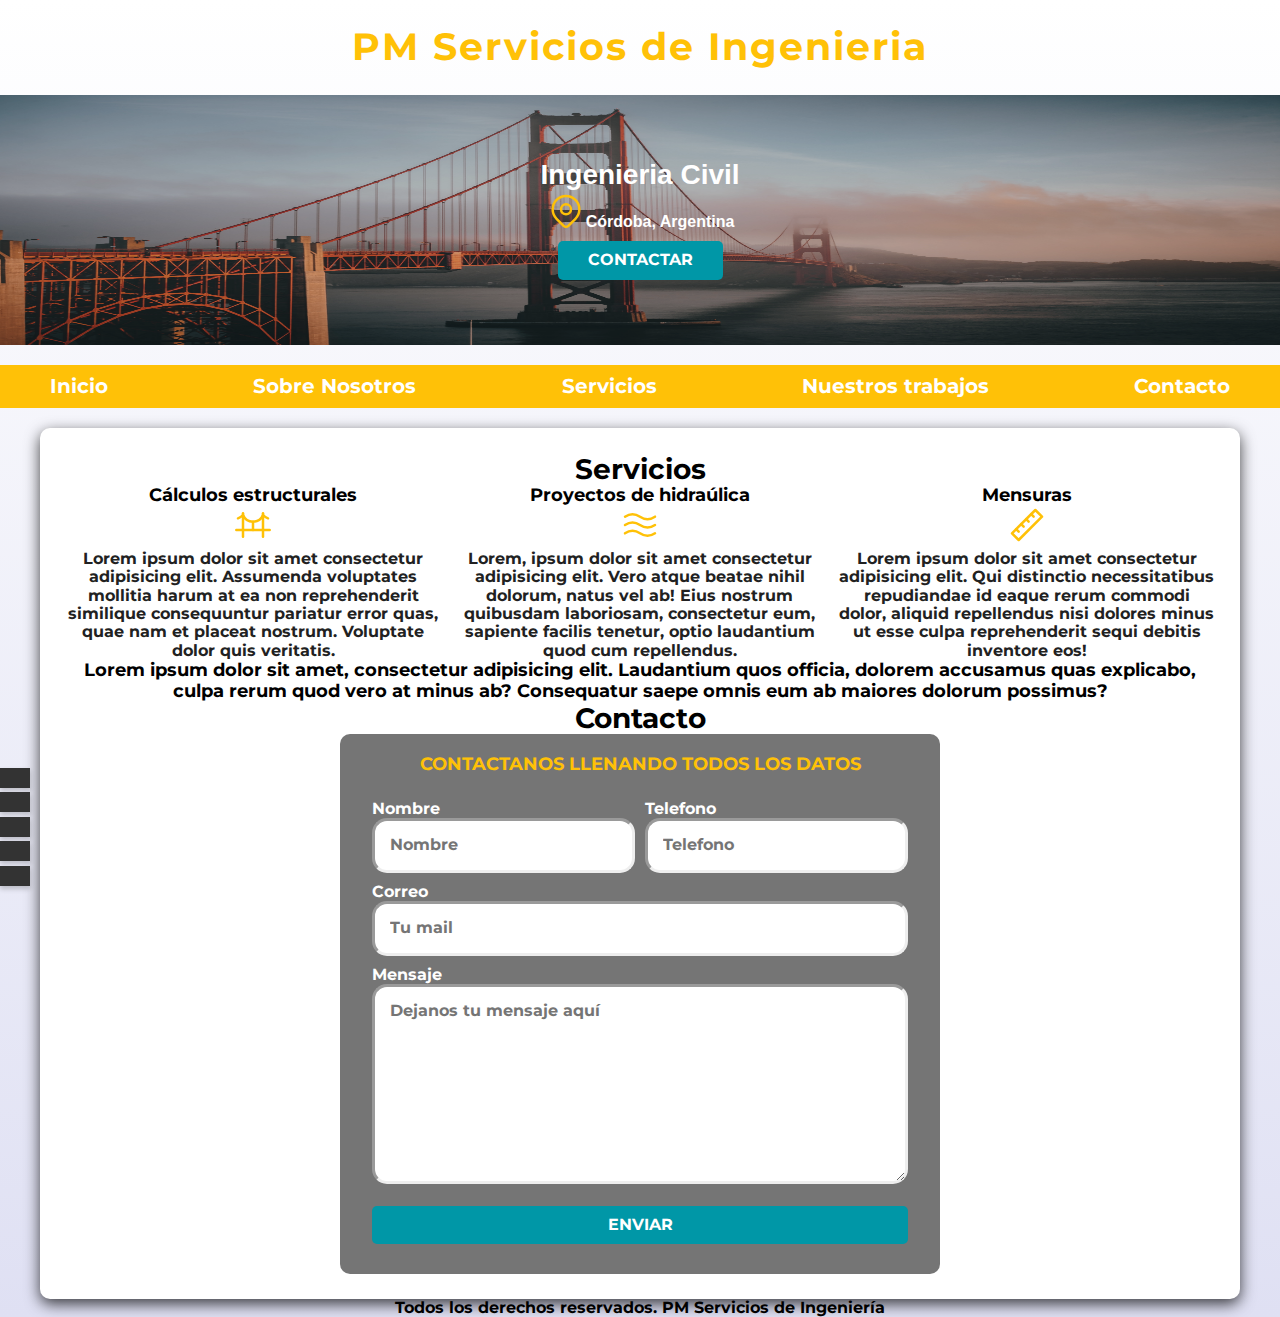
<file: index.html>
<!DOCTYPE html>
<html lang="en">
<head>
    <meta charset="UTF-8">
    <meta http-equiv="X-UA-Compatible" content="IE=edge">
    <meta name="viewport" content="width=device-width, initial-scale=1.0">
    <title>PM Ingenieria</title>

    <link rel="preload" href="../css/normalize.css" as="normalize">
    <link rel="stylesheet" href="../css/normalize.css">

    <link rel="preconnect" href="https://fonts.googleapis.com">
    <link rel="preconnect" href="https://fonts.gstatic.com" crossorigin>
    <link href="https://fonts.googleapis.com/css2?family=Montserrat:wght@100&display=swap" rel="stylesheet">
    
    <link rel="preload" href="../css/styles.css" as="style">
    <link href="../css/styles.css" rel="stylesheet">

    <!-- Este es el stylesheet para las redes sociales -->
    <link rel="preload" href="../css/sociales.css" as="style">
    <link href="../css/sociales.css" rel="stylesheet">
    <link rel="stylesheet" href="https://pro.fontawesome.com/releases/v5.10.0/css/all.css" integrity="sha384-AYmEC3Yw5cVb3ZcuHtOA93w35dYTsvhLPVnYs9eStHfGJvOvKxVfELGroGkvsg+p" crossorigin="anonymous"/>
  
    <!-- Agrego el description y keywords -->
    <meta name="description" content="Servicios de ingenieria, calculo de estructuras">
    <meta name="keywords"  content="Ingenieria, civil, estructuras, hidraulica, mensuras, construcciones, puentes">

</head>

<body>
    <header>
        <h1 class="titulo">PM Servicios de Ingenieria</h1>
    </header>
    
    <section class="img-puente">
        <div class="contenido-img-puente">
            <h2>Ingenieria Civil</h2>
                <div class="ubicacion">
                    <svg xmlns="http://www.w3.org/2000/svg" class="icon icon-tabler icon-tabler-map-pin" width="40" height="40" viewBox="0 0 24 24" stroke-width="1.5" stroke="#ffc107" fill="none" stroke-linecap="round" stroke-linejoin="round">
                    <path stroke="none" d="M0 0h24v24H0z" fill="none"/>
                    <circle cx="12" cy="11" r="3" />
                    <path d="M17.657 16.657l-4.243 4.243a2 2 0 0 1 -2.827 0l-4.244 -4.243a8 8 0 1 1 11.314 0z" />
                    </svg>
                    <p>Córdoba, Argentina</p>
                </div>
            <a href="contacto.html" class="boton">Contactar</a>
        </div>
    </section>
   
        
    <div class="nav-bg">
        <nav class="navegacion-principal contenedor">
            <a href="index.html">Inicio</a>
            <a href="nosotros.html">Sobre Nosotros</a>
            <div class="dropdown">
                <a class="btn btn-secondary dropdown-toggle" href="#" role="button" id="dropdownMenuLink" data-toggle="dropdown" aria-haspopup="true" aria-expanded="false">
                  Servicios
                </a>
                    <div class="dropdown-menu" aria-labelledby="dropdownMenuLink">
                        <a class="dropdown-item" href="../html/estructuras.html">Estructuras</a>
                        <a class="dropdown-item" href="../html/hidrologia.html">Hidraulica</a>
                        <a class="dropdown-item" href="../html/mensuras.html">Mensuras</a>
                    </div>
            </div>
            <a href="trabajos.html">Nuestros trabajos</a>
            <a href="contacto.html">Contacto</a>
        </nav>
    </div> 
    <div class="redes-container">
        <ul>
            <li><a href="#" class="Facebook"><i class="fab fa-facebook-f"></i></a></li>
            <li><a href="#" class="instagram"><i class="fab fa-instagram"></i></a></li>
            <li><a href="#" class="twitter"><i class="fab fa-twitter"></i></a></li>
            <li><a href="#" class="pinterest"><i class="fab fa-pinterest-p"></i></a></li>
            <li><a href="#" class="linkedin"><i class="fab fa-linkedin-in"></i></a></li>
        </ul>
    </div>

    <main class="contenedor sombra">
            <h2>Servicios</h2>
                <div class="servicios">
                    <section class="servicio">
                        <div class="iconos">
                            <h3>Cálculos estructurales</h3>
                            <p>
                                <svg xmlns="http://www.w3.org/2000/svg" class="icon icon-tabler icon-tabler-building-bridge" width="40" height="40" viewBox="0 0 24 24" stroke-width="1.5" stroke="#ffc107" fill="none" stroke-linecap="round" stroke-linejoin="round">
                                    <path stroke="none" d="M0 0h24v24H0z" fill="none"/>
                                    <line x1="6" y1="5" x2="6" y2="19" />
                                    <line x1="18" y1="5" x2="18" y2="19" />
                                    <line x1="2" y1="15" x2="22" y2="15" />
                                    <path d="M3 8a7.5 7.5 0 0 0 3 -2a6.5 6.5 0 0 0 12 0a7.5 7.5 0 0 0 3 2" />
                                    <line x1="12" y1="10" x2="12" y2="15" />
                                </svg>
                            </p>
                            <p>Lorem ipsum dolor sit amet consectetur adipisicing elit. Assumenda voluptates mollitia harum at ea non reprehenderit similique consequuntur pariatur error quas, quae nam et placeat nostrum. Voluptate dolor quis veritatis.</p>
                        </div>
                    </section>
                    <section class="servicio">
                        <div class="iconos">
                            <h3>Proyectos de hidraúlica</h3>
                            <p>
                                <svg xmlns="http://www.w3.org/2000/svg" class="icon icon-tabler icon-tabler-ripple" width="40" height="40" viewBox="0 0 24 24" stroke-width="1.5" stroke="#ffc107" fill="none" stroke-linecap="round" stroke-linejoin="round">
                                        <path stroke="none" d="M0 0h24v24H0z" fill="none"/>
                                        <path d="M3 7c3 -2 6 -2 9 0s6 2 9 0" />
                                        <path d="M3 17c3 -2 6 -2 9 0s6 2 9 0" />
                                        <path d="M3 12c3 -2 6 -2 9 0s6 2 9 0" />
                                </svg>
                            </p>
                            <p>Lorem, ipsum dolor sit amet consectetur adipisicing elit. Vero atque beatae nihil dolorum, natus vel ab! Eius nostrum quibusdam laboriosam, consectetur eum, sapiente facilis tenetur, optio laudantium quod cum repellendus.</p>
                        </div>
                    </section>
                    <section class="servicio">
                        <div class="iconos">
                            <h3>Mensuras</h3>
                            <p>
                                <svg xmlns="http://www.w3.org/2000/svg" class="icon icon-tabler icon-tabler-ruler-2" width="40" height="40" viewBox="0 0 24 24" stroke-width="1.5" stroke="#ffc107" fill="none" stroke-linecap="round" stroke-linejoin="round">
                                        <path stroke="none" d="M0 0h24v24H0z" fill="none"/>
                                        <path d="M17 3l4 4l-14 14l-4 -4z" />
                                        <path d="M16 7l-1.5 -1.5" />
                                        <path d="M13 10l-1.5 -1.5" />
                                        <path d="M10 13l-1.5 -1.5" />
                                        <path d="M7 16l-1.5 -1.5" />
                                </svg>
                            </p>
                            
                            <p> Lorem ipsum dolor sit amet consectetur adipisicing elit. Qui distinctio necessitatibus repudiandae id eaque rerum commodi dolor, aliquid repellendus nisi dolores minus ut esse culpa reprehenderit sequi debitis inventore eos!</p>
                        </div>
                    </section>
                </div>

                <h3>Lorem ipsum dolor sit amet, consectetur adipisicing elit. Laudantium quos officia, dolorem accusamus quas explicabo, culpa rerum quod vero at minus ab? Consequatur saepe omnis eum ab maiores dolorum possimus?</h2>
                <section>
                <h2>Contacto</h2>
                <form class="formulario">
                    <fieldset>
                        <legend>Contactanos llenando todos los datos</legend>
                            <div class="formulario-campo">
                                
                                <div class="campo">
                                    <label for="">Nombre</label>
                                    <input class="TipoTexto" type="text" placeholder="Nombre">
                                </div>   
                
                                <div class="campo">
                                    <label for="">Telefono</label>
                                    <input class="TipoTexto" type="number" placeholder="Telefono">
                    
                                </div>
                
                                <div class="campo">
                                    <label for="">Correo</label>
                                    <input class="TipoTexto" type="email" placeholder="Tu mail">    
                                </div>
                            
                                <div class="campo">
                                    <label for="">Mensaje</label>
                                    <textarea class="TipoTexto" name="" id="" cols="30" rows="10" placeholder="Dejanos tu mensaje aquí"></textarea>
                                </div>
                            </div>
                            <div class="enviar">
                                <input class="boton" type="submit" value="Enviar">
                            </div>
                            
        
                    </fieldset>
                </form>
        </section> 
    </main>
    <footer class="footer">
        <p>Todos los derechos reservados. PM Servicios de Ingeniería</p>
    </footer>

    <!-- Acá se carga el jquery, popper y javascript-->
    <script src="https://code.jquery.com/jquery-3.5.1.slim.min.js" integrity="sha384-DfXdz2htPH0lsSSs5nCTpuj/zy4C+OGpamoFVy38MVBnE+IbbVYUew+OrCXaRkfj" crossorigin="anonymous"></script>
    <script src="https://cdn.jsdelivr.net/npm/popper.js@1.16.0/dist/umd/popper.min.js" integrity="sha384-Q6E9RHvbIyZFJoft+2mJbHaEWldlvI9IOYy5n3zV9zzTtmI3UksdQRVvoxMfooAo" crossorigin="anonymous"></script>
    <script src="https://stackpath.bootstrapcdn.com/bootstrap/4.5.0/js/bootstrap.min.js" integrity="sha384-OgVRvuATP1z7JjHLkuOU7Xw704+h835Lr+6QL9UvYjZE3Ipu6Tp75j7Bh/kR0JKI" crossorigin="anonymous"></script>

</body>
</html>
</file>
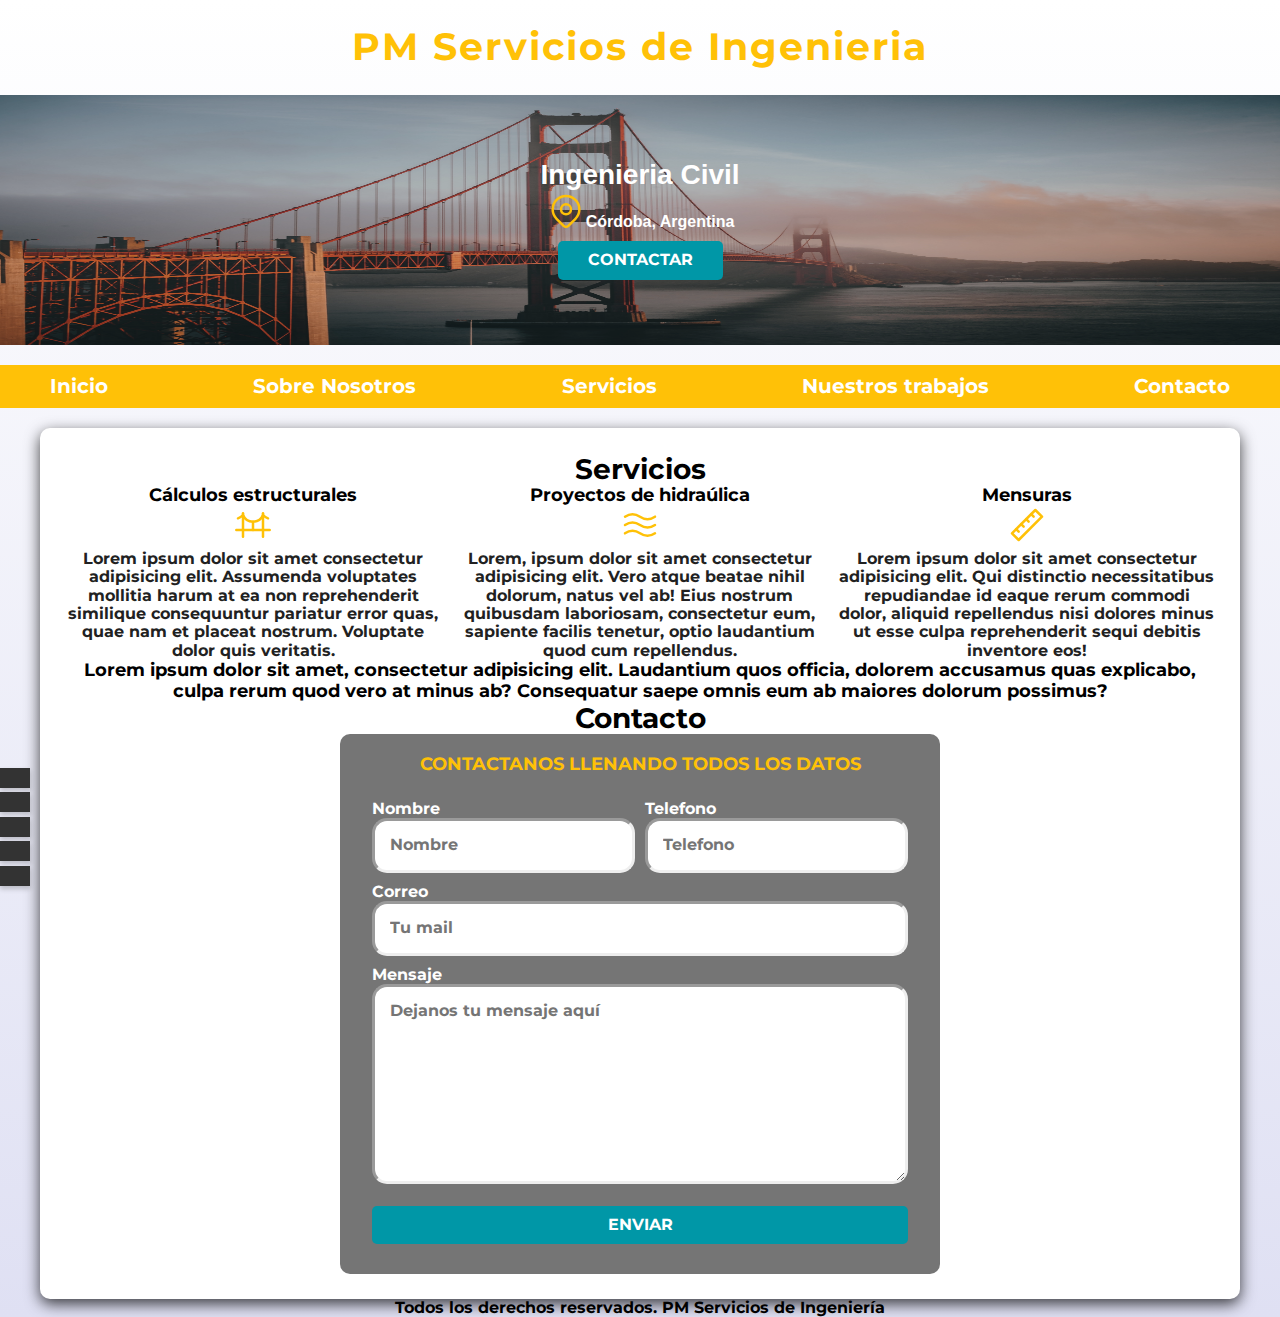
<file: html/index.html>
<!DOCTYPE html>
<html lang="en">
<head>
    <meta charset="UTF-8">
    <meta http-equiv="X-UA-Compatible" content="IE=edge">
    <meta name="viewport" content="width=device-width, initial-scale=1.0">
    <title>PM Ingenieria</title>

    <link rel="preload" href="../css/normalize.css" as="normalize">
    <link rel="stylesheet" href="../css/normalize.css">

    <link rel="preconnect" href="https://fonts.googleapis.com">
    <link rel="preconnect" href="https://fonts.gstatic.com" crossorigin>
    <link href="https://fonts.googleapis.com/css2?family=Montserrat:wght@100&display=swap" rel="stylesheet">
    
    <link rel="preload" href="../css/styles.css" as="style">
    <link href="../css/styles.css" rel="stylesheet">

    <!-- Este es el stylesheet para las redes sociales -->
    <link rel="preload" href="../css/sociales.css" as="style">
    <link href="../css/sociales.css" rel="stylesheet">
    <link rel="stylesheet" href="https://pro.fontawesome.com/releases/v5.10.0/css/all.css" integrity="sha384-AYmEC3Yw5cVb3ZcuHtOA93w35dYTsvhLPVnYs9eStHfGJvOvKxVfELGroGkvsg+p" crossorigin="anonymous"/>
  
    <!-- Agrego el description y keywords -->
    <meta name="description" content="Servicios de ingenieria, calculo de estructuras">
    <meta name="keywords"  content="Ingenieria, civil, estructuras, hidraulica, mensuras, construcciones, puentes">

</head>

<body>
    <header>
        <h1 class="titulo">PM Servicios de Ingenieria</h1>
    </header>
    
    <section class="img-puente">
        <div class="contenido-img-puente">
            <h2>Ingenieria Civil</h2>
                <div class="ubicacion">
                    <svg xmlns="http://www.w3.org/2000/svg" class="icon icon-tabler icon-tabler-map-pin" width="40" height="40" viewBox="0 0 24 24" stroke-width="1.5" stroke="#ffc107" fill="none" stroke-linecap="round" stroke-linejoin="round">
                    <path stroke="none" d="M0 0h24v24H0z" fill="none"/>
                    <circle cx="12" cy="11" r="3" />
                    <path d="M17.657 16.657l-4.243 4.243a2 2 0 0 1 -2.827 0l-4.244 -4.243a8 8 0 1 1 11.314 0z" />
                    </svg>
                    <p>Córdoba, Argentina</p>
                </div>
            <a href="contacto.html" class="boton">Contactar</a>
        </div>
    </section>
   
        
    <div class="nav-bg">
        <nav class="navegacion-principal contenedor">
            <a href="index.html">Inicio</a>
            <a href="nosotros.html">Sobre Nosotros</a>
            <div class="dropdown">
                <a class="btn btn-secondary dropdown-toggle" href="#" role="button" id="dropdownMenuLink" data-toggle="dropdown" aria-haspopup="true" aria-expanded="false">
                  Servicios
                </a>
                    <div class="dropdown-menu" aria-labelledby="dropdownMenuLink">
                    <a class="dropdown-item" href="../html/estructuras.html">Estructuras</a>
                    <a class="dropdown-item" href="../html/hidrologia.html">Hidraulica</a>
                    <a class="dropdown-item" href="../html/mensuras.html">Mensuras</a>
                    </div>
            </div>
            <a href="trabajos.html">Nuestros trabajos</a>
            <a href="contacto.html">Contacto</a>
        </nav>
    </div> 
    <div class="redes-container">
        <ul>
            <li><a href="#" class="Facebook"><i class="fab fa-facebook-f"></i></a></li>
            <li><a href="#" class="instagram"><i class="fab fa-instagram"></i></a></li>
            <li><a href="#" class="twitter"><i class="fab fa-twitter"></i></a></li>
            <li><a href="#" class="pinterest"><i class="fab fa-pinterest-p"></i></a></li>
            <li><a href="#" class="linkedin"><i class="fab fa-linkedin-in"></i></a></li>
        </ul>
    </div>

    <main class="contenedor sombra">
            <h2>Servicios</h2>
                <div class="servicios">
                    <section class="servicio">
                        <div class="iconos">
                            <h3>Cálculos estructurales</h3>
                            <p>
                                <svg xmlns="http://www.w3.org/2000/svg" class="icon icon-tabler icon-tabler-building-bridge" width="40" height="40" viewBox="0 0 24 24" stroke-width="1.5" stroke="#ffc107" fill="none" stroke-linecap="round" stroke-linejoin="round">
                                    <path stroke="none" d="M0 0h24v24H0z" fill="none"/>
                                    <line x1="6" y1="5" x2="6" y2="19" />
                                    <line x1="18" y1="5" x2="18" y2="19" />
                                    <line x1="2" y1="15" x2="22" y2="15" />
                                    <path d="M3 8a7.5 7.5 0 0 0 3 -2a6.5 6.5 0 0 0 12 0a7.5 7.5 0 0 0 3 2" />
                                    <line x1="12" y1="10" x2="12" y2="15" />
                                </svg>
                            </p>
                            <p>Lorem ipsum dolor sit amet consectetur adipisicing elit. Assumenda voluptates mollitia harum at ea non reprehenderit similique consequuntur pariatur error quas, quae nam et placeat nostrum. Voluptate dolor quis veritatis.</p>
                        </div>
                    </section>
                    <section class="servicio">
                        <div class="iconos">
                            <h3>Proyectos de hidraúlica</h3>
                            <p>
                                <svg xmlns="http://www.w3.org/2000/svg" class="icon icon-tabler icon-tabler-ripple" width="40" height="40" viewBox="0 0 24 24" stroke-width="1.5" stroke="#ffc107" fill="none" stroke-linecap="round" stroke-linejoin="round">
                                        <path stroke="none" d="M0 0h24v24H0z" fill="none"/>
                                        <path d="M3 7c3 -2 6 -2 9 0s6 2 9 0" />
                                        <path d="M3 17c3 -2 6 -2 9 0s6 2 9 0" />
                                        <path d="M3 12c3 -2 6 -2 9 0s6 2 9 0" />
                                </svg>
                            </p>
                            <p>Lorem, ipsum dolor sit amet consectetur adipisicing elit. Vero atque beatae nihil dolorum, natus vel ab! Eius nostrum quibusdam laboriosam, consectetur eum, sapiente facilis tenetur, optio laudantium quod cum repellendus.</p>
                        </div>
                    </section>
                    <section class="servicio">
                        <div class="iconos">
                            <h3>Mensuras</h3>
                            <p>
                                <svg xmlns="http://www.w3.org/2000/svg" class="icon icon-tabler icon-tabler-ruler-2" width="40" height="40" viewBox="0 0 24 24" stroke-width="1.5" stroke="#ffc107" fill="none" stroke-linecap="round" stroke-linejoin="round">
                                        <path stroke="none" d="M0 0h24v24H0z" fill="none"/>
                                        <path d="M17 3l4 4l-14 14l-4 -4z" />
                                        <path d="M16 7l-1.5 -1.5" />
                                        <path d="M13 10l-1.5 -1.5" />
                                        <path d="M10 13l-1.5 -1.5" />
                                        <path d="M7 16l-1.5 -1.5" />
                                </svg>
                            </p>
                            
                            <p> Lorem ipsum dolor sit amet consectetur adipisicing elit. Qui distinctio necessitatibus repudiandae id eaque rerum commodi dolor, aliquid repellendus nisi dolores minus ut esse culpa reprehenderit sequi debitis inventore eos!</p>
                        </div>
                    </section>
                </div>

                <h3>Lorem ipsum dolor sit amet, consectetur adipisicing elit. Laudantium quos officia, dolorem accusamus quas explicabo, culpa rerum quod vero at minus ab? Consequatur saepe omnis eum ab maiores dolorum possimus?</h2>
                <section>
                <h2>Contacto</h2>
                <form class="formulario">
                    <fieldset>
                        <legend>Contactanos llenando todos los datos</legend>
                            <div class="formulario-campo">
                                
                                <div class="campo">
                                    <label for="">Nombre</label>
                                    <input class="TipoTexto" type="text" placeholder="Nombre">
                                </div>   
                
                                <div class="campo">
                                    <label for="">Telefono</label>
                                    <input class="TipoTexto" type="number" placeholder="Telefono">
                    
                                </div>
                
                                <div class="campo">
                                    <label for="">Correo</label>
                                    <input class="TipoTexto" type="email" placeholder="Tu mail">    
                                </div>
                            
                                <div class="campo">
                                    <label for="">Mensaje</label>
                                    <textarea class="TipoTexto" name="" id="" cols="30" rows="10" placeholder="Dejanos tu mensaje aquí"></textarea>
                                </div>
                            </div>
                            <div class="enviar">
                                <input class="boton" type="submit" value="Enviar">
                            </div>
                            
        
                    </fieldset>
                </form>
        </section> 
    </main>
    <footer class="footer">
        <p>Todos los derechos reservados. PM Servicios de Ingeniería</p>
    </footer>

    <!-- Acá se carga el jquery, popper y javascript-->
    <script src="https://code.jquery.com/jquery-3.5.1.slim.min.js" integrity="sha384-DfXdz2htPH0lsSSs5nCTpuj/zy4C+OGpamoFVy38MVBnE+IbbVYUew+OrCXaRkfj" crossorigin="anonymous"></script>
    <script src="https://cdn.jsdelivr.net/npm/popper.js@1.16.0/dist/umd/popper.min.js" integrity="sha384-Q6E9RHvbIyZFJoft+2mJbHaEWldlvI9IOYy5n3zV9zzTtmI3UksdQRVvoxMfooAo" crossorigin="anonymous"></script>
    <script src="https://stackpath.bootstrapcdn.com/bootstrap/4.5.0/js/bootstrap.min.js" integrity="sha384-OgVRvuATP1z7JjHLkuOU7Xw704+h835Lr+6QL9UvYjZE3Ipu6Tp75j7Bh/kR0JKI" crossorigin="anonymous"></script>

</body>
</html>
</file>
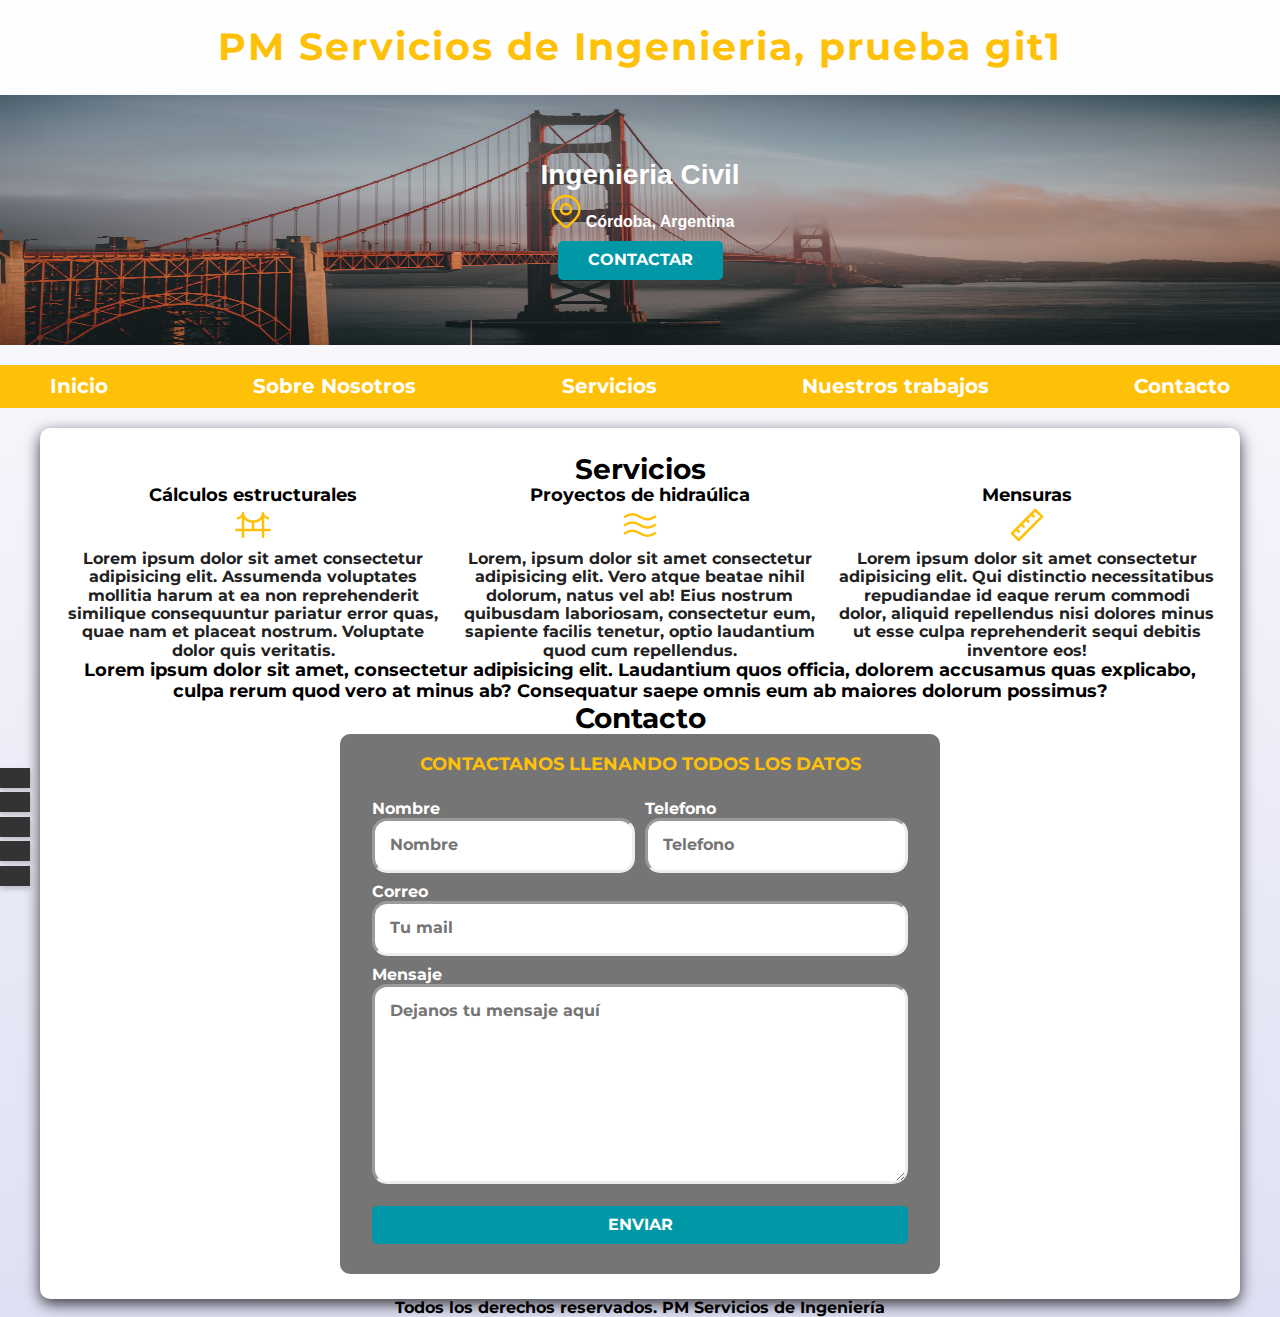
<file: mi-repositorio/index.html>
<!DOCTYPE html>
<html lang="en">
<head>
    <meta charset="UTF-8">
    <meta http-equiv="X-UA-Compatible" content="IE=edge">
    <meta name="viewport" content="width=device-width, initial-scale=1.0">
    <title>PM Ingenieria</title>

    <link rel="preload" href="../css/normalize.css" as="normalize">
    <link rel="stylesheet" href="../css/normalize.css">

    <link rel="preconnect" href="https://fonts.googleapis.com">
    <link rel="preconnect" href="https://fonts.gstatic.com" crossorigin>
    <link href="https://fonts.googleapis.com/css2?family=Montserrat:wght@100&display=swap" rel="stylesheet">
    
    <link rel="preload" href="../css/styles.css" as="style">
    <link href="../css/styles.css" rel="stylesheet">

    <!-- Este es el stylesheet para las redes sociales -->
    <link rel="preload" href="../css/sociales.css" as="style">
    <link href="../css/sociales.css" rel="stylesheet">
    <link rel="stylesheet" href="https://pro.fontawesome.com/releases/v5.10.0/css/all.css" integrity="sha384-AYmEC3Yw5cVb3ZcuHtOA93w35dYTsvhLPVnYs9eStHfGJvOvKxVfELGroGkvsg+p" crossorigin="anonymous"/>
  
    <!-- Agrego el description y keywords -->
    <meta name="description" content="Servicios de ingenieria, calculo de estructuras">
    <meta name="keywords"  content="Ingenieria, civil, estructuras, hidraulica, mensuras, construcciones, puentes">

</head>

<body>
    <header>
        <h1 class="titulo">PM Servicios de Ingenieria, prueba git1</h1>
    </header>
    
    <section class="img-puente">
        <div class="contenido-img-puente">
            <h2>Ingenieria Civil</h2>
                <div class="ubicacion">
                    <svg xmlns="http://www.w3.org/2000/svg" class="icon icon-tabler icon-tabler-map-pin" width="40" height="40" viewBox="0 0 24 24" stroke-width="1.5" stroke="#ffc107" fill="none" stroke-linecap="round" stroke-linejoin="round">
                    <path stroke="none" d="M0 0h24v24H0z" fill="none"/>
                    <circle cx="12" cy="11" r="3" />
                    <path d="M17.657 16.657l-4.243 4.243a2 2 0 0 1 -2.827 0l-4.244 -4.243a8 8 0 1 1 11.314 0z" />
                    </svg>
                    <p>Córdoba, Argentina</p>
                </div>
            <a href="contacto.html" class="boton">Contactar</a>
        </div>
    </section>
   
        
    <div class="nav-bg">
        <nav class="navegacion-principal contenedor">
            <a href="index.html">Inicio</a>
            <a href="nosotros.html">Sobre Nosotros</a>
            <div class="dropdown">
                <a class="btn btn-secondary dropdown-toggle" href="#" role="button" id="dropdownMenuLink" data-toggle="dropdown" aria-haspopup="true" aria-expanded="false">
                  Servicios
                </a>
                    <div class="dropdown-menu" aria-labelledby="dropdownMenuLink">
                        <a class="dropdown-item" href="../html/estructuras.html">Estructuras</a>
                        <a class="dropdown-item" href="../html/hidrologia.html">Hidraulica</a>
                        <a class="dropdown-item" href="../html/mensuras.html">Mensuras</a>
                    </div>
            </div>
            <a href="trabajos.html">Nuestros trabajos</a>
            <a href="contacto.html">Contacto</a>
        </nav>
    </div> 
    <div class="redes-container">
        <ul>
            <li><a href="#" class="Facebook"><i class="fab fa-facebook-f"></i></a></li>
            <li><a href="#" class="instagram"><i class="fab fa-instagram"></i></a></li>
            <li><a href="#" class="twitter"><i class="fab fa-twitter"></i></a></li>
            <li><a href="#" class="pinterest"><i class="fab fa-pinterest-p"></i></a></li>
            <li><a href="#" class="linkedin"><i class="fab fa-linkedin-in"></i></a></li>
        </ul>
    </div>

    <main class="contenedor sombra">
            <h2>Servicios</h2>
                <div class="servicios">
                    <section class="servicio">
                        <div class="iconos">
                            <h3>Cálculos estructurales</h3>
                            <p>
                                <svg xmlns="http://www.w3.org/2000/svg" class="icon icon-tabler icon-tabler-building-bridge" width="40" height="40" viewBox="0 0 24 24" stroke-width="1.5" stroke="#ffc107" fill="none" stroke-linecap="round" stroke-linejoin="round">
                                    <path stroke="none" d="M0 0h24v24H0z" fill="none"/>
                                    <line x1="6" y1="5" x2="6" y2="19" />
                                    <line x1="18" y1="5" x2="18" y2="19" />
                                    <line x1="2" y1="15" x2="22" y2="15" />
                                    <path d="M3 8a7.5 7.5 0 0 0 3 -2a6.5 6.5 0 0 0 12 0a7.5 7.5 0 0 0 3 2" />
                                    <line x1="12" y1="10" x2="12" y2="15" />
                                </svg>
                            </p>
                            <p>Lorem ipsum dolor sit amet consectetur adipisicing elit. Assumenda voluptates mollitia harum at ea non reprehenderit similique consequuntur pariatur error quas, quae nam et placeat nostrum. Voluptate dolor quis veritatis.</p>
                        </div>
                    </section>
                    <section class="servicio">
                        <div class="iconos">
                            <h3>Proyectos de hidraúlica</h3>
                            <p>
                                <svg xmlns="http://www.w3.org/2000/svg" class="icon icon-tabler icon-tabler-ripple" width="40" height="40" viewBox="0 0 24 24" stroke-width="1.5" stroke="#ffc107" fill="none" stroke-linecap="round" stroke-linejoin="round">
                                        <path stroke="none" d="M0 0h24v24H0z" fill="none"/>
                                        <path d="M3 7c3 -2 6 -2 9 0s6 2 9 0" />
                                        <path d="M3 17c3 -2 6 -2 9 0s6 2 9 0" />
                                        <path d="M3 12c3 -2 6 -2 9 0s6 2 9 0" />
                                </svg>
                            </p>
                            <p>Lorem, ipsum dolor sit amet consectetur adipisicing elit. Vero atque beatae nihil dolorum, natus vel ab! Eius nostrum quibusdam laboriosam, consectetur eum, sapiente facilis tenetur, optio laudantium quod cum repellendus.</p>
                        </div>
                    </section>
                    <section class="servicio">
                        <div class="iconos">
                            <h3>Mensuras</h3>
                            <p>
                                <svg xmlns="http://www.w3.org/2000/svg" class="icon icon-tabler icon-tabler-ruler-2" width="40" height="40" viewBox="0 0 24 24" stroke-width="1.5" stroke="#ffc107" fill="none" stroke-linecap="round" stroke-linejoin="round">
                                        <path stroke="none" d="M0 0h24v24H0z" fill="none"/>
                                        <path d="M17 3l4 4l-14 14l-4 -4z" />
                                        <path d="M16 7l-1.5 -1.5" />
                                        <path d="M13 10l-1.5 -1.5" />
                                        <path d="M10 13l-1.5 -1.5" />
                                        <path d="M7 16l-1.5 -1.5" />
                                </svg>
                            </p>
                            
                            <p> Lorem ipsum dolor sit amet consectetur adipisicing elit. Qui distinctio necessitatibus repudiandae id eaque rerum commodi dolor, aliquid repellendus nisi dolores minus ut esse culpa reprehenderit sequi debitis inventore eos!</p>
                        </div>
                    </section>
                </div>

                <h3>Lorem ipsum dolor sit amet, consectetur adipisicing elit. Laudantium quos officia, dolorem accusamus quas explicabo, culpa rerum quod vero at minus ab? Consequatur saepe omnis eum ab maiores dolorum possimus?</h2>
                <section>
                <h2>Contacto</h2>
                <form class="formulario">
                    <fieldset>
                        <legend>Contactanos llenando todos los datos</legend>
                            <div class="formulario-campo">
                                
                                <div class="campo">
                                    <label for="">Nombre</label>
                                    <input class="TipoTexto" type="text" placeholder="Nombre">
                                </div>   
                
                                <div class="campo">
                                    <label for="">Telefono</label>
                                    <input class="TipoTexto" type="number" placeholder="Telefono">
                    
                                </div>
                
                                <div class="campo">
                                    <label for="">Correo</label>
                                    <input class="TipoTexto" type="email" placeholder="Tu mail">    
                                </div>
                            
                                <div class="campo">
                                    <label for="">Mensaje</label>
                                    <textarea class="TipoTexto" name="" id="" cols="30" rows="10" placeholder="Dejanos tu mensaje aquí"></textarea>
                                </div>
                            </div>
                            <div class="enviar">
                                <input class="boton" type="submit" value="Enviar">
                            </div>
                            
        
                    </fieldset>
                </form>
        </section> 
    </main>
    <footer class="footer">
        <p>Todos los derechos reservados. PM Servicios de Ingeniería</p>
    </footer>

    <!-- Acá se carga el jquery, popper y javascript-->
    <script src="https://code.jquery.com/jquery-3.5.1.slim.min.js" integrity="sha384-DfXdz2htPH0lsSSs5nCTpuj/zy4C+OGpamoFVy38MVBnE+IbbVYUew+OrCXaRkfj" crossorigin="anonymous"></script>
    <script src="https://cdn.jsdelivr.net/npm/popper.js@1.16.0/dist/umd/popper.min.js" integrity="sha384-Q6E9RHvbIyZFJoft+2mJbHaEWldlvI9IOYy5n3zV9zzTtmI3UksdQRVvoxMfooAo" crossorigin="anonymous"></script>
    <script src="https://stackpath.bootstrapcdn.com/bootstrap/4.5.0/js/bootstrap.min.js" integrity="sha384-OgVRvuATP1z7JjHLkuOU7Xw704+h835Lr+6QL9UvYjZE3Ipu6Tp75j7Bh/kR0JKI" crossorigin="anonymous"></script>

</body>
</html>
</file>
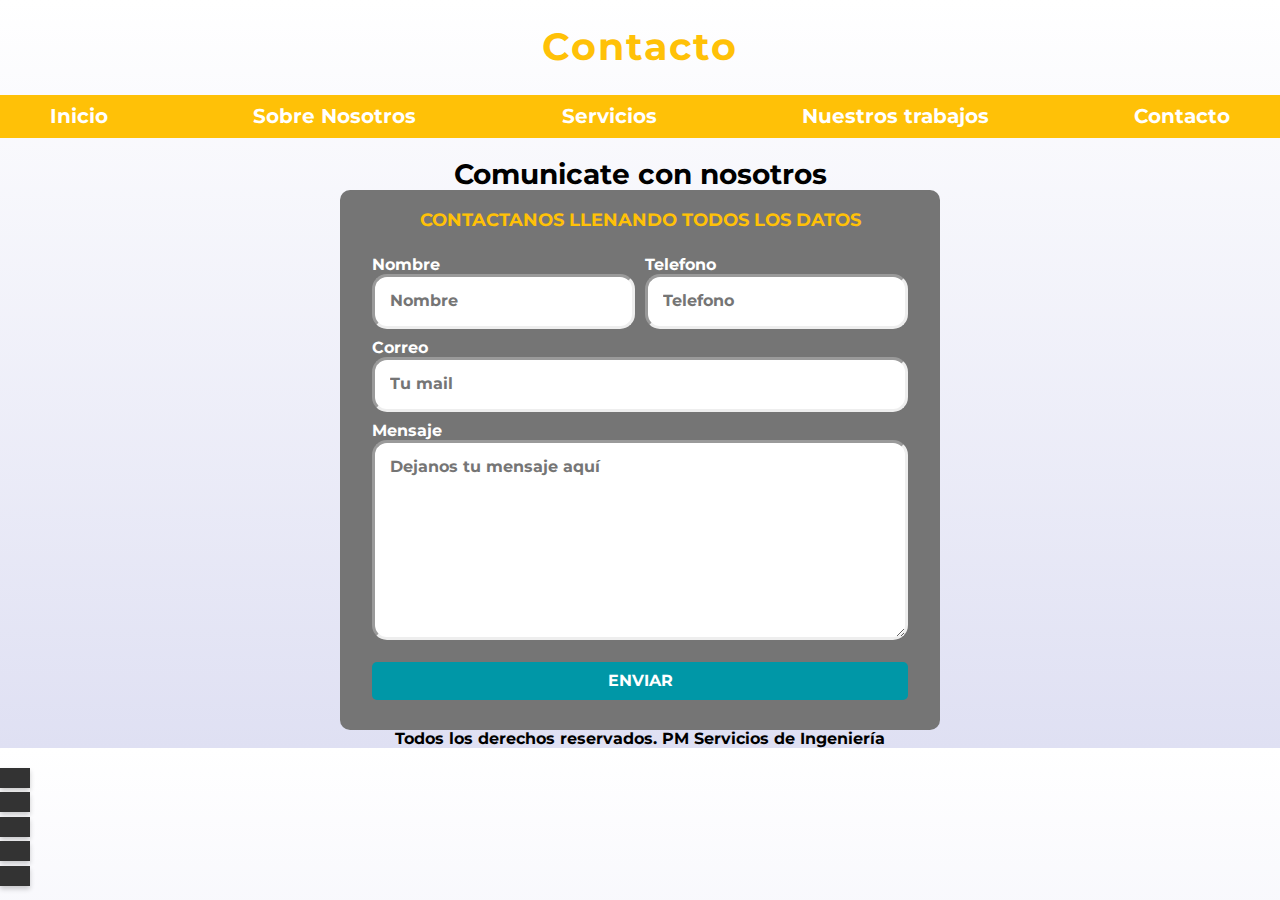
<file: html/contacto.html>
<!DOCTYPE html>
<html lang="en">
<head>
    <meta charset="UTF-8">
    <meta http-equiv="X-UA-Compatible" content="IE=edge">
    <meta name="viewport" content="width=device-width, initial-scale=1.0">
    <title>Contacto</title>

    <link rel="preload" href="../css/normalize.css" as="normalize">
    <link rel="stylesheet" href="../css/normalize.css">

    <link rel="preconnect" href="https://fonts.googleapis.com">
    <link rel="preconnect" href="https://fonts.gstatic.com" crossorigin>
    <link href="https://fonts.googleapis.com/css2?family=Montserrat:wght@100&display=swap" rel="stylesheet">
    
    <link rel="preload" href="../css/styles.css" as="style">
    <link href="../css/styles.css" rel="stylesheet">

    <!-- Este es el stylesheet para las redes sociales -->
    <link rel="preload" href="../css/sociales.css" as="style">
    <link href="../css/sociales.css" rel="stylesheet">
    <link rel="stylesheet" href="https://pro.fontawesome.com/releases/v5.10.0/css/all.css" integrity="sha384-AYmEC3Yw5cVb3ZcuHtOA93w35dYTsvhLPVnYs9eStHfGJvOvKxVfELGroGkvsg+p" crossorigin="anonymous"/>
    
    <!-- Agrego el description y keywords -->
    <meta name="description" content="Contacto para servicios de ingenieria">
    <meta name="keywords"  content="Ingenieria, civil, estructuras, hidraulica, mensuras, construcciones, puentes, contacto, mail, e-mail">

</head>
<body>
    <h1 class="titulo">Contacto</h1>
    
    <div class="nav-bg">
        <nav class="navegacion-principal contenedor">
            <a href="index.html">Inicio</a>
            <a href="nosotros.html">Sobre Nosotros</a>
            <div class="dropdown">
                <a class="btn btn-secondary dropdown-toggle" href="#" role="button" id="dropdownMenuLink" data-toggle="dropdown" aria-haspopup="true" aria-expanded="false">
                  Servicios
                </a>
                    <div class="dropdown-menu" aria-labelledby="dropdownMenuLink">
                        <a class="dropdown-item" href="../html/estructuras.html">Estructuras</a>
                        <a class="dropdown-item" href="../html/hidrologia.html">Hidraulica</a>
                        <a class="dropdown-item" href="../html/mensuras.html">Mensuras</a>
                    </div>
            </div>
            <a href="trabajos.html">Nuestros trabajos</a>
            <a href="contacto.html">Contacto</a>
        </nav>
    </div> 
    <div class="redes-container">
        <ul>
            <li><a href="#" class="Facebook"><i class="fab fa-facebook-f"></i></a></li>
            <li><a href="#" class="instagram"><i class="fab fa-instagram"></i></a></li>
            <li><a href="#" class="twitter"><i class="fab fa-twitter"></i></a></li>
            <li><a href="#" class="pinterest"><i class="fab fa-pinterest-p"></i></a></li>
            <li><a href="#" class="linkedin"><i class="fab fa-linkedin-in"></i></a></li>
        </ul>
    </div>

    <section>
        <h2>Comunicate con nosotros</h2>

        <form class="formulario">
            <fieldset>
                <legend>Contactanos llenando todos los datos</legend>
                    <div class="formulario-campo">
                        
                        <div class="campo">
                            <label for="">Nombre</label>
                            <input class="TipoTexto" type="text" placeholder="Nombre">
                        </div>   
        
                        <div class="campo">
                            <label for="">Telefono</label>
                            <input class="TipoTexto" type="number" placeholder="Telefono">
            
                        </div>
        
                        <div class="campo">
                            <label for="">Correo</label>
                            <input class="TipoTexto" type="email" placeholder="Tu mail">    
                        </div>
                    
                        <div class="campo">
                            <label for="">Mensaje</label>
                            <textarea class="TipoTexto" name="" id="" cols="30" rows="10" placeholder="Dejanos tu mensaje aquí"></textarea>
                        </div>
                    </div>
                    <div class="enviar">
                        <input class="boton" type="submit" value="Enviar">
                    </div>
                    

            </fieldset>
        </form>
</section> 
</main>
    <footer class="footer">
        <p>Todos los derechos reservados. PM Servicios de Ingeniería</p>
    </footer>

        <!-- Acá se carga el jquery, popper y javascript-->
        <script src="https://code.jquery.com/jquery-3.5.1.slim.min.js" integrity="sha384-DfXdz2htPH0lsSSs5nCTpuj/zy4C+OGpamoFVy38MVBnE+IbbVYUew+OrCXaRkfj" crossorigin="anonymous"></script>
        <script src="https://cdn.jsdelivr.net/npm/popper.js@1.16.0/dist/umd/popper.min.js" integrity="sha384-Q6E9RHvbIyZFJoft+2mJbHaEWldlvI9IOYy5n3zV9zzTtmI3UksdQRVvoxMfooAo" crossorigin="anonymous"></script>
        <script src="https://stackpath.bootstrapcdn.com/bootstrap/4.5.0/js/bootstrap.min.js" integrity="sha384-OgVRvuATP1z7JjHLkuOU7Xw704+h835Lr+6QL9UvYjZE3Ipu6Tp75j7Bh/kR0JKI" crossorigin="anonymous"></script>
    
</body>
</html>
</file>
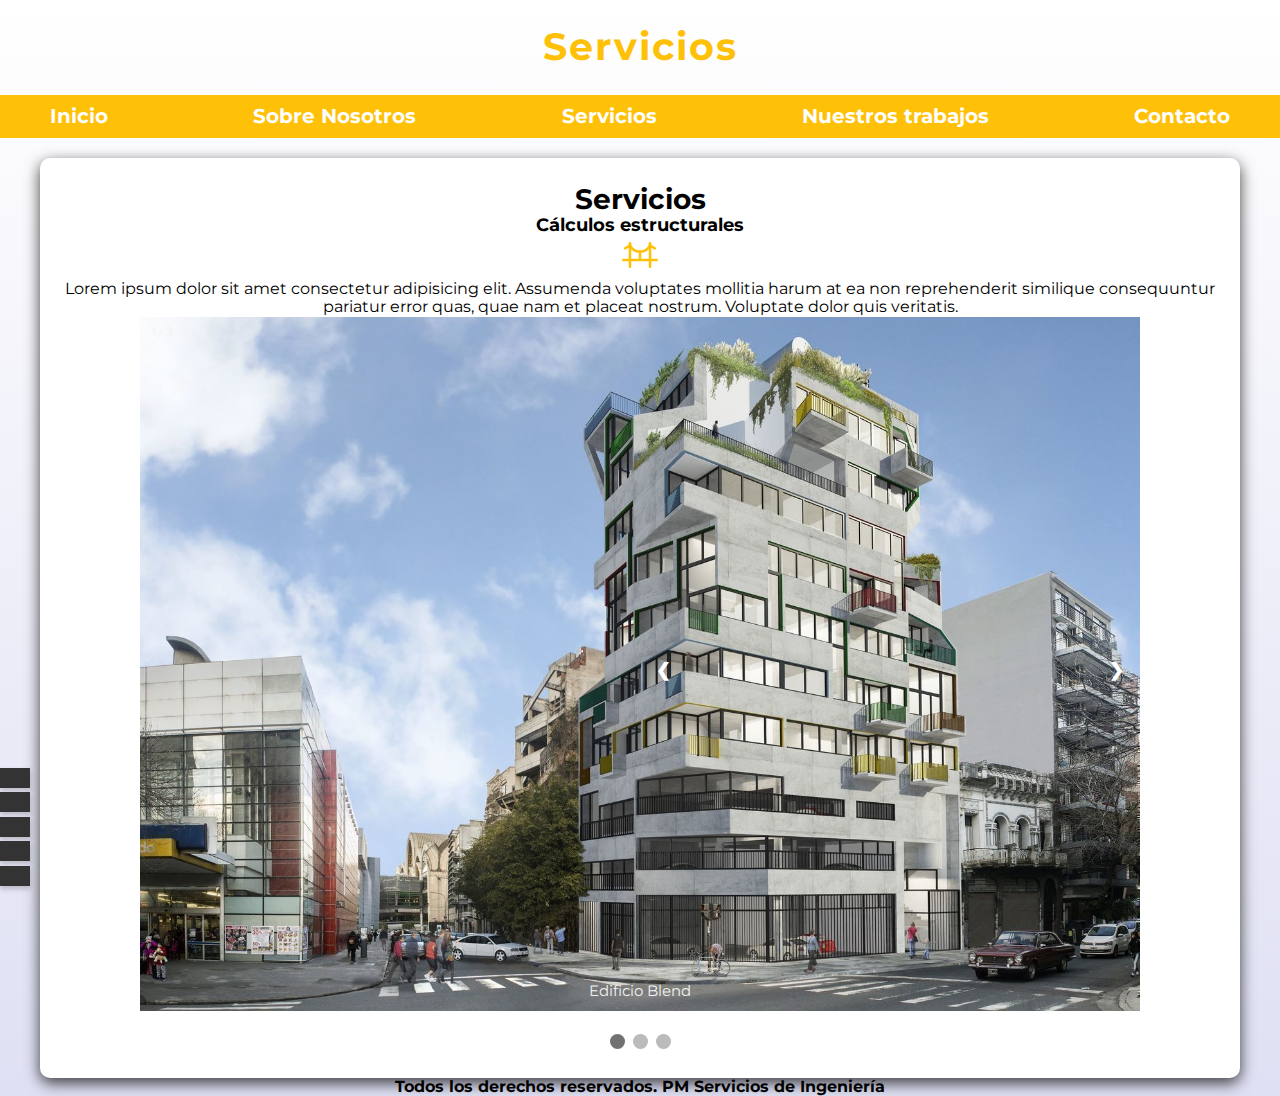
<file: html/estructuras.html>
<!DOCTYPE html>
<html lang="en">
<head>
    <meta charset="UTF-8">
    <meta http-equiv="X-UA-Compatible" content="IE=edge">
    <meta name="viewport" content="width=device-width, initial-scale=1.0">
    <title>Servicios</title>

    <link rel="preload" href="../css/normalize.css" as="normalize">
    <link rel="stylesheet" href="../css/normalize.css">

    <link rel="preconnect" href="https://fonts.googleapis.com">
    <link rel="preconnect" href="https://fonts.gstatic.com" crossorigin>
    <link href="https://fonts.googleapis.com/css2?family=Montserrat:wght@100&display=swap" rel="stylesheet">
    
    <link rel="preload" href="../css/servicios.css" as="style">
    <link href="../css/servicios.css" rel="stylesheet">
    
    <link rel="preload" href="../css/styles.css" as="style">
    <link href="../css/styles.css" rel="stylesheet">

    <!-- Este es el stylesheet para las redes sociales -->
    <link rel="preload" href="../css/sociales.css" as="style">
    <link href="../css/sociales.css" rel="stylesheet">
    <link rel="stylesheet" href="https://pro.fontawesome.com/releases/v5.10.0/css/all.css" integrity="sha384-AYmEC3Yw5cVb3ZcuHtOA93w35dYTsvhLPVnYs9eStHfGJvOvKxVfELGroGkvsg+p" crossorigin="anonymous"/>
  
    <!-- Agrego el description y keywords -->
    <meta name="description" content="Servicios de ingenieria, calculo de estructuras">
    <meta name="keywords"  content="Ingenieria, civil, estructuras, hidraulica, mensuras, construcciones, puentes, obras, edificaciones">

</head>
<body>
    <h1 class="titulo">Servicios</h1>

    <div class="nav-bg">
        <nav class="navegacion-principal contenedor">
            <a href="index.html">Inicio</a>
            <a href="nosotros.html">Sobre Nosotros</a>
            <div class="dropdown">
                <a class="btn btn-secondary dropdown-toggle" href="#" role="button" id="dropdownMenuLink" data-toggle="dropdown" aria-haspopup="true" aria-expanded="false">
                  Servicios
                </a>
                    <div class="dropdown-menu" aria-labelledby="dropdownMenuLink">
                        <a class="dropdown-item" href="../html/estructuras.html">Estructuras</a>
                        <a class="dropdown-item" href="../html/hidrologia.html">Hidraulica</a>
                        <a class="dropdown-item" href="../html/mensuras.html">Mensuras</a>
                    </div>
            </div>
            <a href="trabajos.html">Nuestros trabajos</a>
            <a href="contacto.html">Contacto</a>
        </nav>
    </div> 
    <div class="redes-container">
        <ul>
            <li><a href="#" class="Facebook"><i class="fab fa-facebook-f"></i></a></li>
            <li><a href="#" class="instagram"><i class="fab fa-instagram"></i></a></li>
            <li><a href="#" class="twitter"><i class="fab fa-twitter"></i></a></li>
            <li><a href="#" class="pinterest"><i class="fab fa-pinterest-p"></i></a></li>
            <li><a href="#" class="linkedin"><i class="fab fa-linkedin-in"></i></a></li>
        </ul>
    </div>

    <main class="contenedor sombra">
        <h2>Servicios</h2>
            <div class="serviciosExtendido">
                <section class="serviciosExtendido">
                    <div class="iconos">
                        <h3>Cálculos estructurales</h3>
                        <p>
                            <svg xmlns="http://www.w3.org/2000/svg" class="icon icon-tabler icon-tabler-building-bridge" width="40" height="40" viewBox="0 0 24 24" stroke-width="1.5" stroke="#ffc107" fill="none" stroke-linecap="round" stroke-linejoin="round">
                                <path stroke="none" d="M0 0h24v24H0z" fill="none"/>
                                <line x1="6" y1="5" x2="6" y2="19" />
                                <line x1="18" y1="5" x2="18" y2="19" />
                                <line x1="2" y1="15" x2="22" y2="15" />
                                <path d="M3 8a7.5 7.5 0 0 0 3 -2a6.5 6.5 0 0 0 12 0a7.5 7.5 0 0 0 3 2" />
                                <line x1="12" y1="10" x2="12" y2="15" />
                            </svg>
                        </p>
                        <p>Lorem ipsum dolor sit amet consectetur adipisicing elit. Assumenda voluptates mollitia harum at ea non reprehenderit similique consequuntur pariatur error quas, quae nam et placeat nostrum. Voluptate dolor quis veritatis.</p>
                    </div>
                    <!-- Acá comienza el carousel -->
                    <div class="slideshow-container">

                        <div class="mySlides fade">
                        <div class="numbertext">1 / 3</div>
                        <img src="../img/edificio1.jpg" style="width:100%">
                        <div class="text">Edificio Blend</div>
                        </div>
                    
                        <div class="mySlides fade">
                        <div class="numbertext">2 / 3</div>
                        <img src="../img/estructura2.jpg" style="width:100%">
                        <div class="text">Puente Cruz</div>
                        </div>
                    
                        <div class="mySlides fade">
                        <div class="numbertext">3 / 3</div>
                        <img src="../img/estructura3.jpg" style="width:100%">
                        <div class="text">Tanque Australiano</div>
                        </div>
                    
                        <!-- los botones de siguiente y atrás, no están optimizados -->
                        <a class="prev" onclick="plusSlides(-1)">&#10094;</a>
                        <a class="next" onclick="plusSlides(1)">&#10095;</a>
                    </div>
                    <br>
                    
                    <div style="text-align:center">
                        <span class="dot" onclick="currentSlide(1)"></span>
                        <span class="dot" onclick="currentSlide(2)"></span>
                        <span class="dot" onclick="currentSlide(3)"></span>
                    </div>
                </section>

                

    </main>
    <footer class="footer">
        <p>Todos los derechos reservados. PM Servicios de Ingeniería</p>
    </footer>
        <!-- Acá se carga el jquery, popper y javascript-->
        <script src="https://code.jquery.com/jquery-3.5.1.slim.min.js" integrity="sha384-DfXdz2htPH0lsSSs5nCTpuj/zy4C+OGpamoFVy38MVBnE+IbbVYUew+OrCXaRkfj" crossorigin="anonymous"></script>
        <script src="https://cdn.jsdelivr.net/npm/popper.js@1.16.0/dist/umd/popper.min.js" integrity="sha384-Q6E9RHvbIyZFJoft+2mJbHaEWldlvI9IOYy5n3zV9zzTtmI3UksdQRVvoxMfooAo" crossorigin="anonymous"></script>
        <script src="https://stackpath.bootstrapcdn.com/bootstrap/4.5.0/js/bootstrap.min.js" integrity="sha384-OgVRvuATP1z7JjHLkuOU7Xw704+h835Lr+6QL9UvYjZE3Ipu6Tp75j7Bh/kR0JKI" crossorigin="anonymous"></script>
       
        <script>
            var slideIndex = 1;
            showSlides(slideIndex);

            // Next/previous controls
            function plusSlides(n) {
            showSlides(slideIndex += n);
            }

            // Thumbnail image controls
            function currentSlide(n) {
            showSlides(slideIndex = n);
            }

            function showSlides(n) {
            var i;
            var slides = document.getElementsByClassName("mySlides");
            var dots = document.getElementsByClassName("dot");
            if (n > slides.length) {slideIndex = 1}
            if (n < 1) {slideIndex = slides.length}
            for (i = 0; i < slides.length; i++) {
                slides[i].style.display = "none";
            }
            for (i = 0; i < dots.length; i++) {
                dots[i].className = dots[i].className.replace(" active", "");
            }
            slides[slideIndex-1].style.display = "block";
            dots[slideIndex-1].className += " active";
            }
        </script>
</body>
</html>
</file>
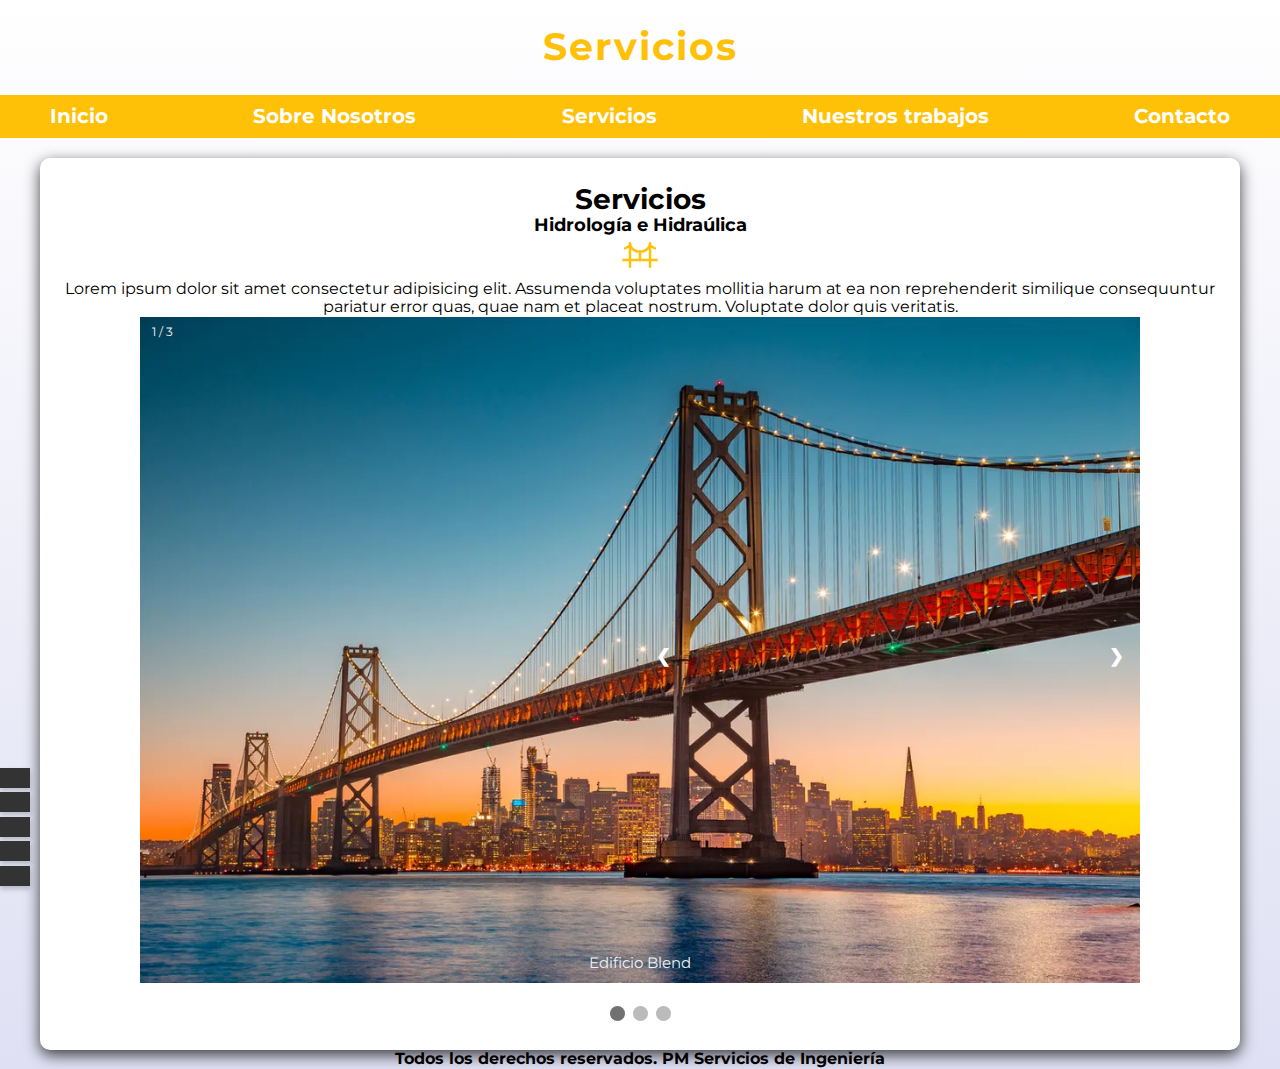
<file: html/hidrologia.html>
<!DOCTYPE html>
<html lang="en">
<head>
    <meta charset="UTF-8">
    <meta http-equiv="X-UA-Compatible" content="IE=edge">
    <meta name="viewport" content="width=device-width, initial-scale=1.0">
    <title>Servicios</title>

    <link rel="preload" href="../css/normalize.css" as="normalize">
    <link rel="stylesheet" href="../css/normalize.css">

    <link rel="preconnect" href="https://fonts.googleapis.com">
    <link rel="preconnect" href="https://fonts.gstatic.com" crossorigin>
    <link href="https://fonts.googleapis.com/css2?family=Montserrat:wght@100&display=swap" rel="stylesheet">
    
    <link rel="preload" href="../css/servicios.css" as="style">
    <link href="../css/servicios.css" rel="stylesheet">
    
    <link rel="preload" href="../css/styles.css" as="style">
    <link href="../css/styles.css" rel="stylesheet">

    <!-- Este es el stylesheet para las redes sociales -->
    <link rel="preload" href="../css/sociales.css" as="style">
    <link href="../css/sociales.css" rel="stylesheet">
    <link rel="stylesheet" href="https://pro.fontawesome.com/releases/v5.10.0/css/all.css" integrity="sha384-AYmEC3Yw5cVb3ZcuHtOA93w35dYTsvhLPVnYs9eStHfGJvOvKxVfELGroGkvsg+p" crossorigin="anonymous"/>
  
    <!-- Agrego el description y keywords -->
    <meta name="description" content="Servicios de ingenieria, calculo de estructuras">
    <meta name="keywords"  content="Ingenieria, civil, estructuras, hidraulica, mensuras, construcciones, puentes, obras, edificaciones">

</head>
<body>
    <h1 class="titulo">Servicios</h1>

    <div class="nav-bg">
        <nav class="navegacion-principal contenedor">
            <a href="index.html">Inicio</a>
            <a href="nosotros.html">Sobre Nosotros</a>
            <div class="dropdown">
                <a class="btn btn-secondary dropdown-toggle" href="#" role="button" id="dropdownMenuLink" data-toggle="dropdown" aria-haspopup="true" aria-expanded="false">
                  Servicios
                </a>
                    <div class="dropdown-menu" aria-labelledby="dropdownMenuLink">
                        <a class="dropdown-item" href="../html/estructuras.html">Estructuras</a>
                        <a class="dropdown-item" href="../html/hidrologia.html">Hidraulica</a>
                        <a class="dropdown-item" href="../html/mensuras.html">Mensuras</a>
                    </div>
            </div>
            <a href="trabajos.html">Nuestros trabajos</a>
            <a href="contacto.html">Contacto</a>
        </nav>
    </div> 
    <div class="redes-container">
        <ul>
            <li><a href="#" class="Facebook"><i class="fab fa-facebook-f"></i></a></li>
            <li><a href="#" class="instagram"><i class="fab fa-instagram"></i></a></li>
            <li><a href="#" class="twitter"><i class="fab fa-twitter"></i></a></li>
            <li><a href="#" class="pinterest"><i class="fab fa-pinterest-p"></i></a></li>
            <li><a href="#" class="linkedin"><i class="fab fa-linkedin-in"></i></a></li>
        </ul>
    </div>

    <main class="contenedor sombra">
        <h2>Servicios</h2>
            <div class="serviciosExtendido">
                <section class="serviciosExtendido">
                    <div class="iconos">
                        <h3>Hidrología e Hidraúlica</h3>
                        <p>
                            <svg xmlns="http://www.w3.org/2000/svg" class="icon icon-tabler icon-tabler-building-bridge" width="40" height="40" viewBox="0 0 24 24" stroke-width="1.5" stroke="#ffc107" fill="none" stroke-linecap="round" stroke-linejoin="round">
                                <path stroke="none" d="M0 0h24v24H0z" fill="none"/>
                                <line x1="6" y1="5" x2="6" y2="19" />
                                <line x1="18" y1="5" x2="18" y2="19" />
                                <line x1="2" y1="15" x2="22" y2="15" />
                                <path d="M3 8a7.5 7.5 0 0 0 3 -2a6.5 6.5 0 0 0 12 0a7.5 7.5 0 0 0 3 2" />
                                <line x1="12" y1="10" x2="12" y2="15" />
                            </svg>
                        </p>
                        <p>Lorem ipsum dolor sit amet consectetur adipisicing elit. Assumenda voluptates mollitia harum at ea non reprehenderit similique consequuntur pariatur error quas, quae nam et placeat nostrum. Voluptate dolor quis veritatis.</p>
                    </div>
                    <!-- Acá comienza el carousel -->
                    <div class="slideshow-container">

                        
                        <div class="mySlides fade">
                        <div class="numbertext">1 / 3</div>
                        <img src="../img/puente2.jpg" style="width:100%">
                        <div class="text">Edificio Blend</div>
                        </div>
                    
                        <div class="mySlides fade">
                        <div class="numbertext">2 / 3</div>
                        <img src="../img/tehran.jpg" style="width:100%">
                        <div class="text">Puente Cruz</div>
                        </div>
                    
                        <!-- los botones de siguiente y atrás, no están optimizados -->
                        <a class="prev" onclick="plusSlides(-1)">&#10094;</a>
                        <a class="next" onclick="plusSlides(1)">&#10095;</a>
                    </div>
                    <br>
                    
                    <div style="text-align:center">
                        <span class="dot" onclick="currentSlide(1)"></span>
                        <span class="dot" onclick="currentSlide(2)"></span>
                        <span class="dot" onclick="currentSlide(3)"></span>
                    </div>
                </section>

                

    </main>
    <footer class="footer">
        <p>Todos los derechos reservados. PM Servicios de Ingeniería</p>
    </footer>
        <!-- Acá se carga el jquery, popper y javascript-->
        <script src="https://code.jquery.com/jquery-3.5.1.slim.min.js" integrity="sha384-DfXdz2htPH0lsSSs5nCTpuj/zy4C+OGpamoFVy38MVBnE+IbbVYUew+OrCXaRkfj" crossorigin="anonymous"></script>
        <script src="https://cdn.jsdelivr.net/npm/popper.js@1.16.0/dist/umd/popper.min.js" integrity="sha384-Q6E9RHvbIyZFJoft+2mJbHaEWldlvI9IOYy5n3zV9zzTtmI3UksdQRVvoxMfooAo" crossorigin="anonymous"></script>
        <script src="https://stackpath.bootstrapcdn.com/bootstrap/4.5.0/js/bootstrap.min.js" integrity="sha384-OgVRvuATP1z7JjHLkuOU7Xw704+h835Lr+6QL9UvYjZE3Ipu6Tp75j7Bh/kR0JKI" crossorigin="anonymous"></script>
       
        <script>
            var slideIndex = 1;
            showSlides(slideIndex);

            // Next/previous controls
            function plusSlides(n) {
            showSlides(slideIndex += n);
            }

            // Thumbnail image controls
            function currentSlide(n) {
            showSlides(slideIndex = n);
            }

            function showSlides(n) {
            var i;
            var slides = document.getElementsByClassName("mySlides");
            var dots = document.getElementsByClassName("dot");
            if (n > slides.length) {slideIndex = 1}
            if (n < 1) {slideIndex = slides.length}
            for (i = 0; i < slides.length; i++) {
                slides[i].style.display = "none";
            }
            for (i = 0; i < dots.length; i++) {
                dots[i].className = dots[i].className.replace(" active", "");
            }
            slides[slideIndex-1].style.display = "block";
            dots[slideIndex-1].className += " active";
            }
        </script>
</body>
</html>
</file>
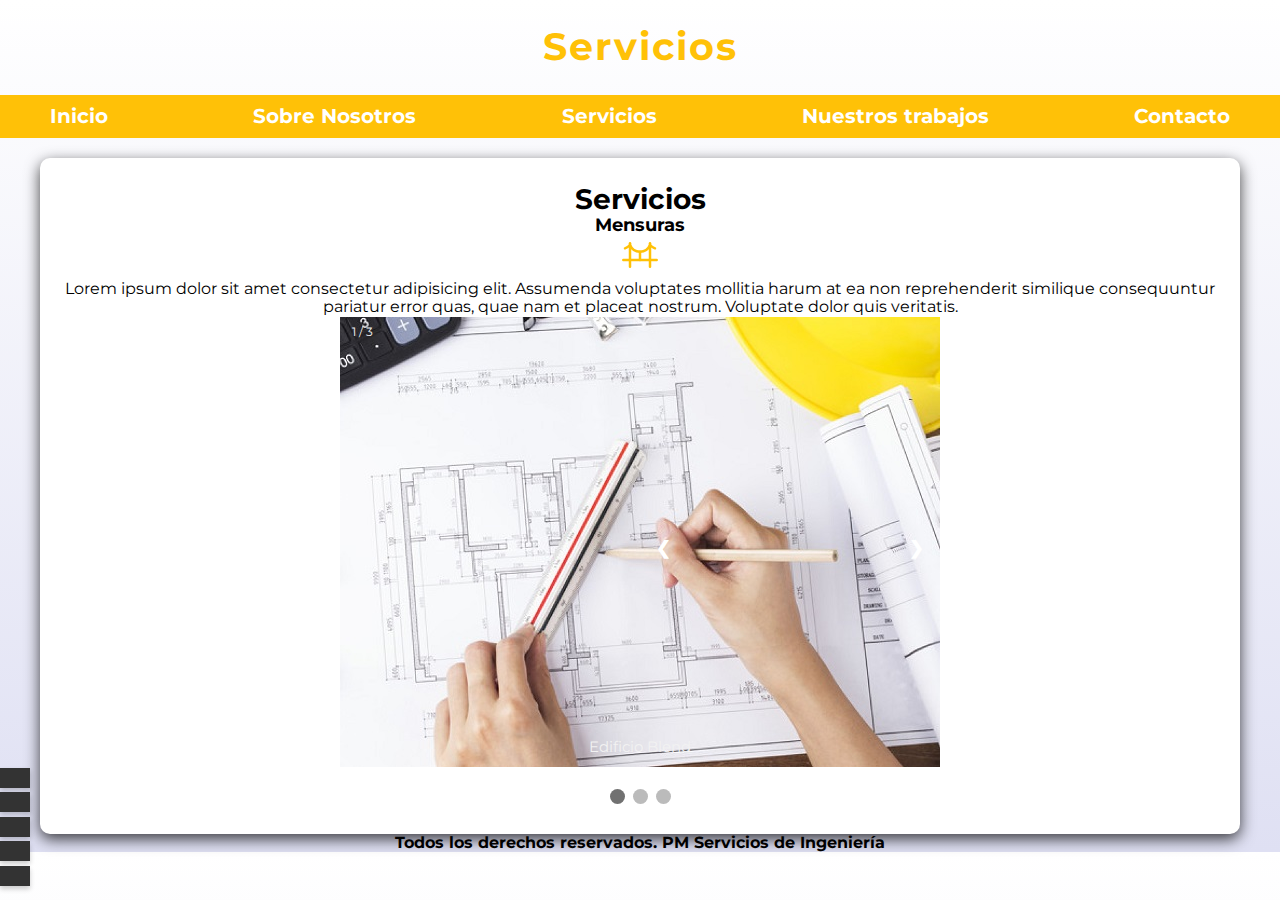
<file: html/mensuras.html>
<!DOCTYPE html>
<html lang="en">
<head>
    <meta charset="UTF-8">
    <meta http-equiv="X-UA-Compatible" content="IE=edge">
    <meta name="viewport" content="width=device-width, initial-scale=1.0">
    <title>Servicios</title>

    <link rel="preload" href="../css/normalize.css" as="normalize">
    <link rel="stylesheet" href="../css/normalize.css">

    <link rel="preconnect" href="https://fonts.googleapis.com">
    <link rel="preconnect" href="https://fonts.gstatic.com" crossorigin>
    <link href="https://fonts.googleapis.com/css2?family=Montserrat:wght@100&display=swap" rel="stylesheet">
    
    <link rel="preload" href="../css/servicios.css" as="style">
    <link href="../css/servicios.css" rel="stylesheet">
    
    <link rel="preload" href="../css/styles.css" as="style">
    <link href="../css/styles.css" rel="stylesheet">

    <!-- Este es el stylesheet para las redes sociales -->
    <link rel="preload" href="../css/sociales.css" as="style">
    <link href="../css/sociales.css" rel="stylesheet">
    <link rel="stylesheet" href="https://pro.fontawesome.com/releases/v5.10.0/css/all.css" integrity="sha384-AYmEC3Yw5cVb3ZcuHtOA93w35dYTsvhLPVnYs9eStHfGJvOvKxVfELGroGkvsg+p" crossorigin="anonymous"/>
  
    <!-- Agrego el description y keywords -->
    <meta name="description" content="Servicios de ingenieria, calculo de estructuras">
    <meta name="keywords"  content="Ingenieria, civil, estructuras, hidraulica, mensuras, construcciones, puentes, obras, edificaciones">

</head>
<body>
    <h1 class="titulo">Servicios</h1>

    <div class="nav-bg">
        <nav class="navegacion-principal contenedor">
            <a href="index.html">Inicio</a>
            <a href="nosotros.html">Sobre Nosotros</a>
            <div class="dropdown">
                <a class="btn btn-secondary dropdown-toggle" href="#" role="button" id="dropdownMenuLink" data-toggle="dropdown" aria-haspopup="true" aria-expanded="false">
                  Servicios
                </a>
                    <div class="dropdown-menu" aria-labelledby="dropdownMenuLink">
                        <a class="dropdown-item" href="../html/estructuras.html">Estructuras</a>
                        <a class="dropdown-item" href="../html/hidrologia.html">Hidraulica</a>
                        <a class="dropdown-item" href="../html/mensuras.html">Mensuras</a>
                    </div>
            </div>
            <a href="trabajos.html">Nuestros trabajos</a>
            <a href="contacto.html">Contacto</a>
        </nav>
    </div> 
    <div class="redes-container">
        <ul>
            <li><a href="#" class="Facebook"><i class="fab fa-facebook-f"></i></a></li>
            <li><a href="#" class="instagram"><i class="fab fa-instagram"></i></a></li>
            <li><a href="#" class="twitter"><i class="fab fa-twitter"></i></a></li>
            <li><a href="#" class="pinterest"><i class="fab fa-pinterest-p"></i></a></li>
            <li><a href="#" class="linkedin"><i class="fab fa-linkedin-in"></i></a></li>
        </ul>
    </div>

    <main class="contenedor sombra">
        <h2>Servicios</h2>
            <div class="serviciosExtendido">
                <section class="serviciosExtendido">
                    <div class="iconos">
                        <h3>Mensuras</h3>
                        <p>
                            <svg xmlns="http://www.w3.org/2000/svg" class="icon icon-tabler icon-tabler-building-bridge" width="40" height="40" viewBox="0 0 24 24" stroke-width="1.5" stroke="#ffc107" fill="none" stroke-linecap="round" stroke-linejoin="round">
                                <path stroke="none" d="M0 0h24v24H0z" fill="none"/>
                                <line x1="6" y1="5" x2="6" y2="19" />
                                <line x1="18" y1="5" x2="18" y2="19" />
                                <line x1="2" y1="15" x2="22" y2="15" />
                                <path d="M3 8a7.5 7.5 0 0 0 3 -2a6.5 6.5 0 0 0 12 0a7.5 7.5 0 0 0 3 2" />
                                <line x1="12" y1="10" x2="12" y2="15" />
                            </svg>
                        </p>
                        <p>Lorem ipsum dolor sit amet consectetur adipisicing elit. Assumenda voluptates mollitia harum at ea non reprehenderit similique consequuntur pariatur error quas, quae nam et placeat nostrum. Voluptate dolor quis veritatis.</p>
                    </div>
                    <!-- Acá comienza el carousel -->
                    <div class="slideshow-container">

                        <div class="mySlides fade">
                        <div class="numbertext">1 / 3</div>
                        <img src="../img/mensura1.jpg" style="width:100%">
                        <div class="text">Edificio Blend</div>
                        </div>
                    
                        <div class="mySlides fade">
                        <div class="numbertext">2 / 3</div>
                        <img src="../img/mensura2.jpg" style="width:100%">
                        <div class="text">Puente Cruz</div>
                        </div>

                    
                        <!-- los botones de siguiente y atrás, no están optimizados -->
                        <a class="prev" onclick="plusSlides(-1)">&#10094;</a>
                        <a class="next" onclick="plusSlides(1)">&#10095;</a>
                    </div>
                    <br>
                    
                    <div style="text-align:center">
                        <span class="dot" onclick="currentSlide(1)"></span>
                        <span class="dot" onclick="currentSlide(2)"></span>
                        <span class="dot" onclick="currentSlide(3)"></span>
                    </div>
                </section>

                

    </main>
    <footer class="footer">
        <p>Todos los derechos reservados. PM Servicios de Ingeniería</p>
    </footer>
        <!-- Acá se carga el jquery, popper y javascript-->
        <script src="https://code.jquery.com/jquery-3.5.1.slim.min.js" integrity="sha384-DfXdz2htPH0lsSSs5nCTpuj/zy4C+OGpamoFVy38MVBnE+IbbVYUew+OrCXaRkfj" crossorigin="anonymous"></script>
        <script src="https://cdn.jsdelivr.net/npm/popper.js@1.16.0/dist/umd/popper.min.js" integrity="sha384-Q6E9RHvbIyZFJoft+2mJbHaEWldlvI9IOYy5n3zV9zzTtmI3UksdQRVvoxMfooAo" crossorigin="anonymous"></script>
        <script src="https://stackpath.bootstrapcdn.com/bootstrap/4.5.0/js/bootstrap.min.js" integrity="sha384-OgVRvuATP1z7JjHLkuOU7Xw704+h835Lr+6QL9UvYjZE3Ipu6Tp75j7Bh/kR0JKI" crossorigin="anonymous"></script>
       
        <script>
            var slideIndex = 1;
            showSlides(slideIndex);

            // Next/previous controls
            function plusSlides(n) {
            showSlides(slideIndex += n);
            }

            // Thumbnail image controls
            function currentSlide(n) {
            showSlides(slideIndex = n);
            }

            function showSlides(n) {
            var i;
            var slides = document.getElementsByClassName("mySlides");
            var dots = document.getElementsByClassName("dot");
            if (n > slides.length) {slideIndex = 1}
            if (n < 1) {slideIndex = slides.length}
            for (i = 0; i < slides.length; i++) {
                slides[i].style.display = "none";
            }
            for (i = 0; i < dots.length; i++) {
                dots[i].className = dots[i].className.replace(" active", "");
            }
            slides[slideIndex-1].style.display = "block";
            dots[slideIndex-1].className += " active";
            }
        </script>
</body>
</html>
</file>
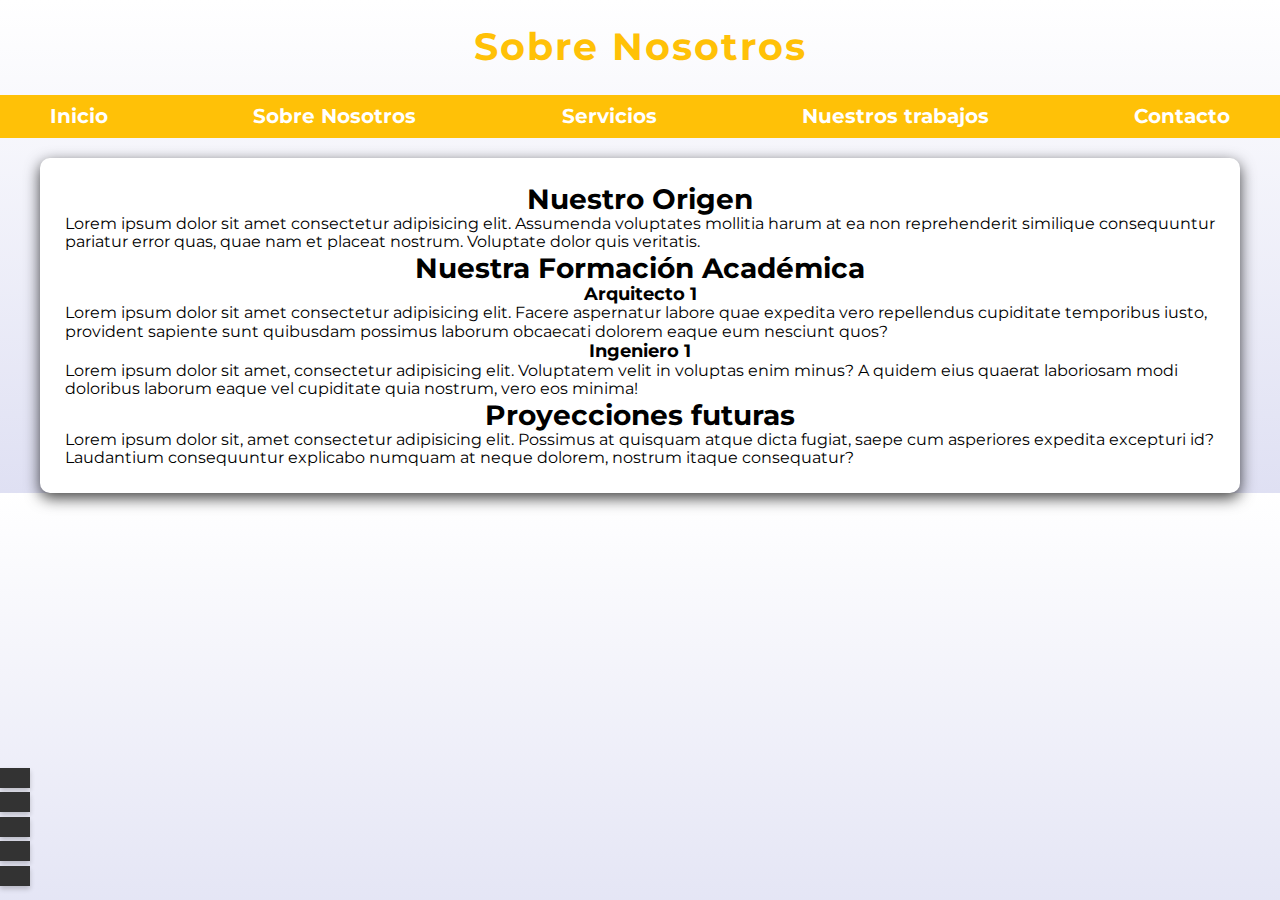
<file: html/nosotros.html>
<!DOCTYPE html>
<html lang="en">
<head>
    <meta charset="UTF-8">
    <meta http-equiv="X-UA-Compatible" content="IE=edge">
    <meta name="viewport" content="width=device-width, initial-scale=1.0">
    <title>Sobre Nosotros</title>

    <link rel="preload" href="../css/normalize.css" as="normalize">
    <link rel="stylesheet" href="../css/normalize.css">

    <link rel="preconnect" href="https://fonts.googleapis.com">
    <link rel="preconnect" href="https://fonts.gstatic.com" crossorigin>
    <link href="https://fonts.googleapis.com/css2?family=Montserrat:wght@100&display=swap" rel="stylesheet">
    
    <link rel="preload" href="../css/styles.css" as="style">
    <link href="../css/styles.css" rel="stylesheet">

    <!-- Este es el stylesheet para las redes sociales -->
    <link rel="preload" href="../css/sociales.css" as="style">
    <link href="../css/sociales.css" rel="stylesheet">
    <link rel="stylesheet" href="https://pro.fontawesome.com/releases/v5.10.0/css/all.css" integrity="sha384-AYmEC3Yw5cVb3ZcuHtOA93w35dYTsvhLPVnYs9eStHfGJvOvKxVfELGroGkvsg+p" crossorigin="anonymous"/>
  
        <!-- Agrego el description y keywords -->
        <meta name="description" content="Servicios de ingenieria, calculo de estructuras">
        <meta name="keywords"  content="Ingenieria, civil, estructuras, hidraulica, mensuras, construcciones, puentes, ingenieros, arquitectos, profesionales">
    

</head>
<body>
    <h1 class="titulo">Sobre Nosotros</h1>
    
    <div class="nav-bg">
        <nav class="navegacion-principal contenedor">
            <a href="index.html">Inicio</a>
            <a href="nosotros.html">Sobre Nosotros</a>
            <div class="dropdown">
                <a class="btn btn-secondary dropdown-toggle" href="#" role="button" id="dropdownMenuLink" data-toggle="dropdown" aria-haspopup="true" aria-expanded="false">
                  Servicios
                </a>
                    <div class="dropdown-menu" aria-labelledby="dropdownMenuLink">
                        <a class="dropdown-item" href="../html/estructuras.html">Estructuras</a>
                        <a class="dropdown-item" href="../html/hidrologia.html">Hidraulica</a>
                        <a class="dropdown-item" href="../html/mensuras.html">Mensuras</a>
                    </div>
            </div>
            <a href="trabajos.html">Nuestros trabajos</a>
            <a href="contacto.html">Contacto</a>
        </nav>
    </div> 
    <div class="redes-container">
        <ul>
            <li><a href="#" class="Facebook"><i class="fab fa-facebook-f"></i></a></li>
            <li><a href="#" class="instagram"><i class="fab fa-instagram"></i></a></li>
            <li><a href="#" class="twitter"><i class="fab fa-twitter"></i></a></li>
            <li><a href="#" class="pinterest"><i class="fab fa-pinterest-p"></i></a></li>
            <li><a href="#" class="linkedin"><i class="fab fa-linkedin-in"></i></a></li>
        </ul>
    </div>

    <main class="contenedor sombra">
        <h2>Nuestro Origen</h2>
            <div class="#">
                <section class="nosotros">
                        <p>
                        </p>
                        <p>Lorem ipsum dolor sit amet consectetur adipisicing elit. Assumenda voluptates mollitia harum at ea non reprehenderit similique consequuntur pariatur error quas, quae nam et placeat nostrum. Voluptate dolor quis veritatis.</p>
                    </div>
                </section>
        <h2>Nuestra Formación Académica</h2>
                <section class="academica">

                    <div class="profesional">
                        <h3>Arquitecto 1</h3>
                        <p>Lorem ipsum dolor sit amet consectetur adipisicing elit. Facere aspernatur labore quae expedita vero repellendus cupiditate temporibus iusto, provident sapiente sunt quibusdam possimus laborum obcaecati dolorem eaque eum nesciunt quos?</p>
                    </div>

                    <div class="profesional">
                        <h3>Ingeniero 1</h3>
                        <p>Lorem ipsum dolor sit amet, consectetur adipisicing elit. Voluptatem velit in voluptas enim minus? A quidem eius quaerat laboriosam modi doloribus laborum eaque vel cupiditate quia nostrum, vero eos minima!</p>
                    </div>
                </section>
        
        <h2>Proyecciones futuras</h2>
                <section class="proyecciones">
                    <p>Lorem ipsum dolor sit, amet consectetur adipisicing elit. Possimus at quisquam atque dicta fugiat, saepe cum asperiores expedita excepturi id? Laudantium consequuntur explicabo numquam at neque dolorem, nostrum itaque consequatur?</p>
                    
                </section>

        <!-- Acá se carga el jquery, popper y javascript-->
        <script src="https://code.jquery.com/jquery-3.5.1.slim.min.js" integrity="sha384-DfXdz2htPH0lsSSs5nCTpuj/zy4C+OGpamoFVy38MVBnE+IbbVYUew+OrCXaRkfj" crossorigin="anonymous"></script>
        <script src="https://cdn.jsdelivr.net/npm/popper.js@1.16.0/dist/umd/popper.min.js" integrity="sha384-Q6E9RHvbIyZFJoft+2mJbHaEWldlvI9IOYy5n3zV9zzTtmI3UksdQRVvoxMfooAo" crossorigin="anonymous"></script>
        <script src="https://stackpath.bootstrapcdn.com/bootstrap/4.5.0/js/bootstrap.min.js" integrity="sha384-OgVRvuATP1z7JjHLkuOU7Xw704+h835Lr+6QL9UvYjZE3Ipu6Tp75j7Bh/kR0JKI" crossorigin="anonymous"></script>
    

</body>
</html>
</file>
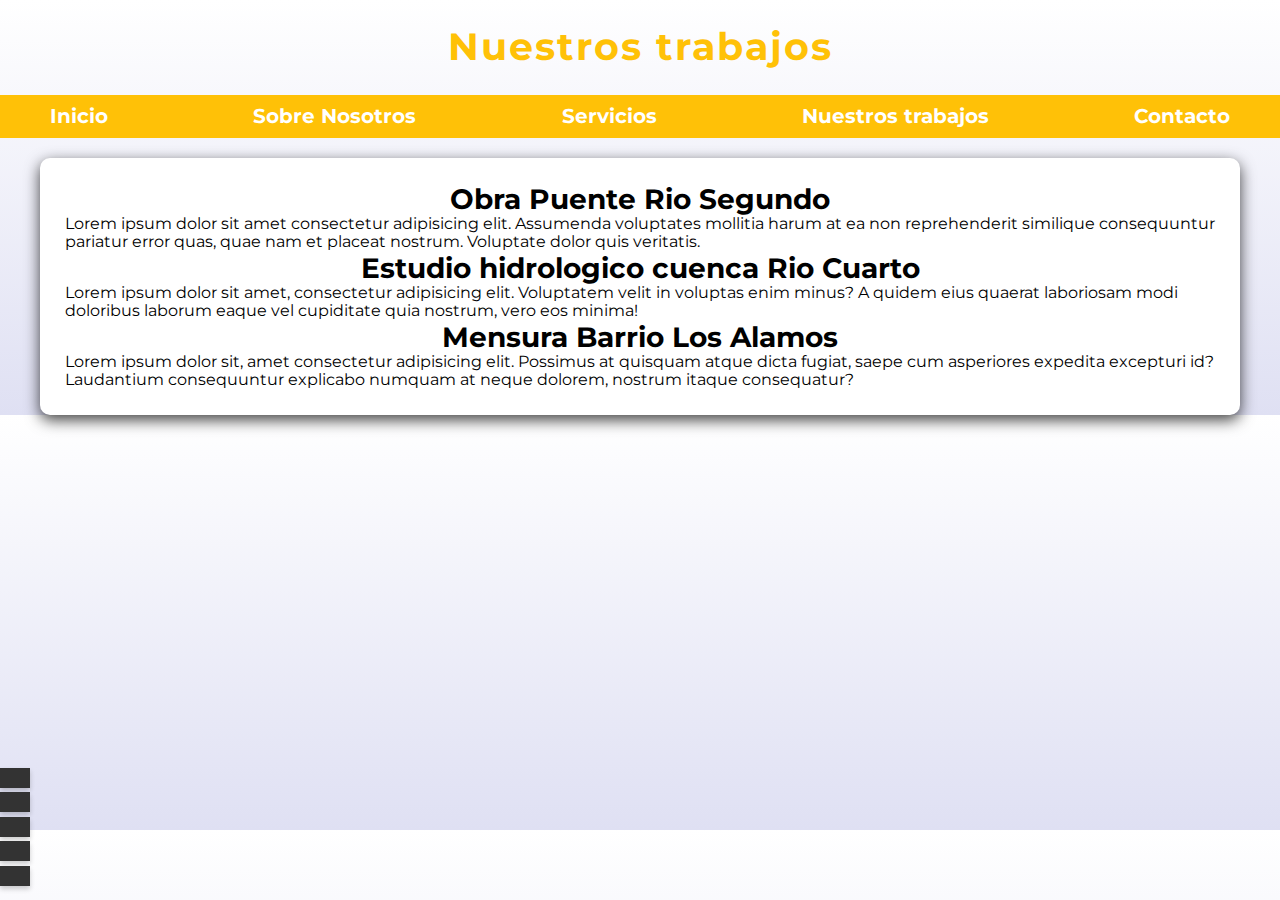
<file: html/trabajos.html>
<!DOCTYPE html>
<html lang="en">
<head>
    <meta charset="UTF-8">
    <meta http-equiv="X-UA-Compatible" content="IE=edge">
    <meta name="viewport" content="width=device-width, initial-scale=1.0">
    <title>Nuestros Trabajos</title>

    <link rel="preload" href="../css/normalize.css" as="normalize">
    <link rel="stylesheet" href="../css/normalize.css">

    <link rel="preconnect" href="https://fonts.googleapis.com">
    <link rel="preconnect" href="https://fonts.gstatic.com" crossorigin>
    <link href="https://fonts.googleapis.com/css2?family=Montserrat:wght@100&display=swap" rel="stylesheet">
    
    <link rel="preload" href="../css/styles.css" as="style">
    <link href="../css/styles.css" rel="stylesheet">

    <!-- Este es el stylesheet para las redes sociales -->
    <link rel="preload" href="../css/sociales.css" as="style">
    <link href="../css/sociales.css" rel="stylesheet">
    <link rel="stylesheet" href="https://pro.fontawesome.com/releases/v5.10.0/css/all.css" integrity="sha384-AYmEC3Yw5cVb3ZcuHtOA93w35dYTsvhLPVnYs9eStHfGJvOvKxVfELGroGkvsg+p" crossorigin="anonymous"/>
  
    <!-- Agrego el description y keywords -->
    <meta name="description" content="Servicios de ingenieria, calculo de estructuras">
    <meta name="keywords"  content="Ingenieria, civil, estructuras, hidraulica, mensuras, construcciones, puentes, obras argentinas">

</head>
<body>
    <h1 class="titulo">Nuestros trabajos</h1>

    <div class="nav-bg">
        <nav class="navegacion-principal contenedor">
            <a href="index.html">Inicio</a>
            <a href="nosotros.html">Sobre Nosotros</a>
            <div class="dropdown">
                <a class="btn btn-secondary dropdown-toggle" href="#" role="button" id="dropdownMenuLink" data-toggle="dropdown" aria-haspopup="true" aria-expanded="false">
                  Servicios
                </a>
                    <div class="dropdown-menu" aria-labelledby="dropdownMenuLink">
                        <a class="dropdown-item" href="../html/estructuras.html">Estructuras</a>
                        <a class="dropdown-item" href="../html/hidrologia.html">Hidraulica</a>
                        <a class="dropdown-item" href="../html/mensuras.html">Mensuras</a>
                    </div>
            </div>
            <a href="trabajos.html">Nuestros trabajos</a>
            <a href="contacto.html">Contacto</a>
        </nav>
    </div> 
    <div class="redes-container">
        <ul>
            <li><a href="#" class="Facebook"><i class="fab fa-facebook-f"></i></a></li>
            <li><a href="#" class="instagram"><i class="fab fa-instagram"></i></a></li>
            <li><a href="#" class="twitter"><i class="fab fa-twitter"></i></a></li>
            <li><a href="#" class="pinterest"><i class="fab fa-pinterest-p"></i></a></li>
            <li><a href="#" class="linkedin"><i class="fab fa-linkedin-in"></i></a></li>
        </ul>
    </div>

    <main class="contenedor sombra">
        <h2>Obra Puente Rio Segundo</h2>
            <div class="#">
                <section class="trabajos">
                        <p>
                        </p>
                        <p>Lorem ipsum dolor sit amet consectetur adipisicing elit. Assumenda voluptates mollitia harum at ea non reprehenderit similique consequuntur pariatur error quas, quae nam et placeat nostrum. Voluptate dolor quis veritatis.</p>
                    </div>
                </section>

        <h2>Estudio hidrologico cuenca Rio Cuarto</h2>

                <section class="trabajos">
                    <p>Lorem ipsum dolor sit amet, consectetur adipisicing elit. Voluptatem velit in voluptas enim minus? A quidem eius quaerat laboriosam modi doloribus laborum eaque vel cupiditate quia nostrum, vero eos minima!</p>
                </section>
        
        <h2>Mensura Barrio Los Alamos</h2>
                <section class="trabajos">
                    <p>Lorem ipsum dolor sit, amet consectetur adipisicing elit. Possimus at quisquam atque dicta fugiat, saepe cum asperiores expedita excepturi id? Laudantium consequuntur explicabo numquam at neque dolorem, nostrum itaque consequatur?</p>
                    
                </section>
    
        <!-- Acá se carga el jquery, popper y javascript-->
        <script src="https://code.jquery.com/jquery-3.5.1.slim.min.js" integrity="sha384-DfXdz2htPH0lsSSs5nCTpuj/zy4C+OGpamoFVy38MVBnE+IbbVYUew+OrCXaRkfj" crossorigin="anonymous"></script>
        <script src="https://cdn.jsdelivr.net/npm/popper.js@1.16.0/dist/umd/popper.min.js" integrity="sha384-Q6E9RHvbIyZFJoft+2mJbHaEWldlvI9IOYy5n3zV9zzTtmI3UksdQRVvoxMfooAo" crossorigin="anonymous"></script>
        <script src="https://stackpath.bootstrapcdn.com/bootstrap/4.5.0/js/bootstrap.min.js" integrity="sha384-OgVRvuATP1z7JjHLkuOU7Xw704+h835Lr+6QL9UvYjZE3Ipu6Tp75j7Bh/kR0JKI" crossorigin="anonymous"></script>
    

</body>
</html>
</file>
<file: css/styles.css>
/*defino los colores básicos del proyecto*/
:root {
    --blanco:#ffffff;
    --oscuro:#212121;
    --primario:#FFC107;
    --secundario:#0097A7;
    --gris:#757575;
    --grisClaro: #dfe0f3;
}

/*configuración general del html con el scroll snap incluido*/
html {
    font-size: 62.5%;
    box-sizing: border-box;
    scroll-snap-type: y mandatory;
    scroll-snap-align: start;
}
/* esto es para el box modeling y los paddings */
*, *:before, *:after {  
    box-sizing: inherit;
}

body {
    font-size: 16px; /* 1 rem = 10 px */
    font-family: 'Montserrat', sans-serif;
    background-image: linear-gradient(to top, var(--grisClaro) 0%, var(--blanco) 100%);
}s

h1 {
    font-size: 3.8rem;
}

h2 {
    font-size: 2.8rem;
}

h3 {
    font-size: 1.8rem;
}

h1,h2,h3 {
    text-align: center;
}

/*Acá comienzan las configuraciones de las distantes clases*/

.titulo {
    font-size: 3.8rem;
    text-align: center;
    color: var(--primario);
    font-weight: 700;
    text-decoration: none;
    letter-spacing: 2px;
}
.navegacion-principal { 

    background-color: var(--primario);
    color: var(--blanco);
    text-align: center;
    display: flex;
    flex-direction: column;
    align-items: center;
}

@media (min-width: 768px) {
    .navegacion-principal {
        flex-direction: row;
        justify-content: space-between;
    }
}
.navegacion-principal a {
    color: var(--blanco);
    text-decoration: none;
    font-size: 2rem;
    font-weight: 700;
    padding: 1rem;
}

.navegacion-principal a:hover {
    color: var(--oscuro);
    background-color: var(--secundario);
    text-decoration: none;
    font-size: 2rem;
    font-weight: 700;
}

.contenedor{
    max-width:120rem;
    margin: auto;

}

.img-puente {
    text-align: left;
    background-image: url(../img/golden.jpg);
    background-repeat: no-repeat;
    background-size:100% 100%;
    background-attachment: local;
    height: 250px;
    position: relative;
    margin-bottom: 2rem;
}
.contenido-img-puente {
    position: absolute;
    text-align: center;
    color: var(--oscuro);
    font-weight: 700;
    background-color: rgba( 0, 0 , 0, 0.2);
    height: 100%;
    width: 100%;
    display: flex;
    flex-direction: column;
    align-items: center;
    justify-content: center;
}

.contenido-img-puente h2,
.contenido-img-puente p {
    color: var(--blanco);
    font-family: Verdana, Geneva, Tahoma, sans-serif;
}

.ubicacion {
    display: flex;
    align-items: flex-end;
    
}

.boton {
    background-color: var(--secundario);
    color: var(--blanco);
    padding: 1rem 3rem;
    margin-top: 1rem;
    text-decoration: none;
    text-transform: uppercase;
    font-weight: bold;
    border-radius: 0.5rem;
    width: 90%;
    text-align: center;
    border: none;
}

/*Aca esta el mq para 480px, abajo esta el mq para 780px*/
@media (min-width: 480px) {
    .boton {
        width: auto;
    }
}

.boton:hover {
    cursor: pointer;
}

.sombra {
    -webkit-box-shadow: 0px 5px 15px 0px rgba(0,0,0,0.75);
    -moz-box-shadow: 0px 5px 15px 0px rgba(0,0,0,0.75);
    box-shadow: 0px 5px 15px 0px rgba(0,0,0,0.75);
    background-color: var(--blanco);
    padding: 2.5rem;
    border-radius: 1rem;
}

.position {
    position: absolute;
    bottom: 0;
    left: 0;
    color: var(--blanco);
}
.nav-bg {
    background-color: var(--primario);
    margin-bottom: 2rem;
}

.servicios,
.navegacion-principal,
.formulario
 {
    scroll-snap-align: center;
    scroll-snap-stop: always;
}

/*Acá esta el grid para .servicios junto con el mq para 780px*/
@media (min-width: 780px) {
    .servicios {
        display: grid;
        grid-template-columns: repeat(3, 1fr);
        text-align: center;
        column-gap: 1rem;
    }
}

.servicios .iconos p {
    text-align: center;
}
.servicios p {
    color: var(--oscuro);
    font-weight: bold;
}

.formulario {
    background-color: var(--gris);
    width: min(60rem, 100%);
    margin: 0 auto;
    padding: 2rem;
    border-radius: 1rem;
}

.formulario fieldset {
    border: none;
}

.formulario legend {
    text-align: center;
    font-size: 1.8rem;
    text-transform: uppercase;
    font-weight: 700;
    margin-bottom: 2rem;
    color: var(--primario);
}
@media (min-width: 768px) {
    .formulario-campo {
        display: grid;
        grid-template-columns: repeat(2,1fr);
        grid-template-rows: auto auto 20rem;
        column-gap: 1rem; 
    }
    /*Con :nth-child me evito crear 2 subclases para los campos de Correo y Mensaje*/
    .campo:nth-child(3) {
        grid-column: 1 / 3;
    }
    .campo:nth-child(4){
        grid-column: 1 / 3;
    }
}


.campo {
    margin-bottom: 1rem;
}

.campo label {
    color: var(--blanco);
    font-weight: bold;
    margin-bottom: 0.5rem;
    display: inline;
}

.campo textarea {
    height: 20rem;
}
.TipoTexto {
    width: 100%;
    border: none;
    padding: 1.5rem;
    border-radius: 1.5rem;
    color: black;
    font-weight: bold;
    border: inset;
}

.enviar .boton {
    width: 100%; 
    margin-top: 4rem;   
}

.footer {
    text-align: center;
    font-weight: bold;
}


/*Acá comienza la configuracion del dropdown de servicios */
  .dropbtn:hover, .dropbtn:focus {
    background-color: #2980B9;
  }
  
  .dropdown {
    position: relative;
    display: inline-block;
  }
  
  .dropdown-menu {
    display: none;
    position: absolute;
    background-color: #f1f1f1;
    min-width: 160px;
    box-shadow: 0px 8px 16px 0px rgba(0,0,0,0.2);
    z-index: 1;
  }
  
  .dropdown-menu a {
    color: black;
    padding: 12px 16px;
    text-decoration: none;
    display: block;
  }
  
  .dropdown-menu a:hover {background-color: #ddd}
  
  .show {display:block;}

  @media (min-width: 780px) {
    .serviciosExtendido{
        display: grid;
        grid-template-columns: repeat(1, 1fr);
        text-align: center;
        column-gap: 1rem;
    }
}

.serviciosExtendido .iconos p {
    text-align: center;
}
.servicios p {
    color: var(--oscuro);
    font-weight: bold;
}
</file>
<file: css/sociales.css>
*{
    margin: 0;
    padding: 0;
    box-sizing: border-box;
}

:root {
    --facebook: #3b5999;
    --instagram: #e4405f;
    --twitter: #55acee;
    --pinterest: #bd081c;
    --linkedin: #0077b5;
}
/* Consultar como hacer para que quede bien*/
.redes-container {
    position: fixed;
    left: 0;
    bottom: 1rem;
}
.redes-container ul {
  list-style: none;
}

.redes-container ul li a{
    display: inline-block;
    padding: 1rem 1.5rem;
    background: #333; 
    color: #fff;
    line-height: 3px;
    font-size: 2rem;
    box-shadow: 0 3px 5px 0px rgba(0, 0, 0, 0.2);
    transition: .2s;
}

.redes-container ul:hover a{
    filter: blur(2px);
}

.redes-container ul li a:hover{
   
    box-shadow: 0 3px 5px 0px rgba(0, 0, 0, 0.4);
    filter: none;
}

.redes-container ul li .Facebook:hover {
background: var(--facebook);
}

.redes-container ul li .instagram:hover {
    background: var(--instagram);
}

.redes-container ul li .twitter:hover {
    background: var(--twitter);
}

.redes-container ul li .pinterest:hover {
    background: var(--pinterest);
}

.redes-container ul li .linkedin:hover {
    background: var(--linkedin);
}
</file>
<file: css/servicios.css>
ul, li {
    margin: 0;
    padding: 0;
    list-style: none;
}

ul.slider {
    position: relative;
    width: 80rem;
    height: 30rem;
}

ul.slider li{
    position: absolute;
    left: 0;
    right: 0;
    opacity: 1;
    width: inherit;
    height: inherit;
    background-color: white;
    transition: opacity 0.5s;
}

ul.slider li img{
    width: 100%;
    height: 30rem;
    object-fit: cover;
}

ul.slider li:first-child {
    opacity: 1;
}

ul-slider li.target{
    opacity: 1;
}
.menu li{
    display: inline-block;
    text-align: c;
}
.menu li a{
    display: inline-block;
    color: white;
    text-decoration: none;
    background-color: grey;
    padding: 0px;
    width: 20px;
    height: 20px;
    font-size: 18px;
    border-radius: 100%;
}

* {box-sizing:border-box}

/* Slideshow container */
.slideshow-container {
  max-width: 1000px;
  position: relative;
  margin: auto;
}

/* Hide the images by default */
.mySlides {
  display: none;
}

/* Next & previous buttons */
.prev, .next {
  cursor: pointer;
  position: absolute;
  top: 50%;
  width: auto;
  margin-top: -22px;
  padding: 16px;
  color: white;
  font-weight: bold;
  font-size: 18px;
  transition: 0.6s ease;
  border-radius: 0 3px 3px 0;
  user-select: none;
}

/* Position the "next button" to the right */
.next {
  right: 0;
  border-radius: 3px 0 0 3px;
}

/* On hover, add a black background color with a little bit see-through */
.prev:hover, .next:hover {
  background-color: rgba(0,0,0,0.8);
}

/* Caption text */
.text {
  color: #f2f2f2;
  font-size: 15px;
  padding: 8px 12px;
  position: absolute;
  bottom: 8px;
  width: 100%;
  text-align: center;
}

/* Number text (1/3 etc) */
.numbertext {
  color: #f2f2f2;
  font-size: 12px;
  padding: 8px 12px;
  position: absolute;
  top: 0;
}

/* The dots/bullets/indicators */
.dot {
  cursor: pointer;
  height: 15px;
  width: 15px;
  margin: 0 2px;
  background-color: #bbb;
  border-radius: 50%;
  display: inline-block;
  transition: background-color 0.6s ease;
}

.active, .dot:hover {
  background-color: #717171;
}

/* Fading animation */
.fade {
  -webkit-animation-name: fade;
  -webkit-animation-duration: 1.5s;
  animation-name: fade;
  animation-duration: 1.5s;
}

@-webkit-keyframes fade {
  from {opacity: .4}
  to {opacity: 1}
}

@keyframes fade {
  from {opacity: .4}
  to {opacity: 1}
}
</file>
